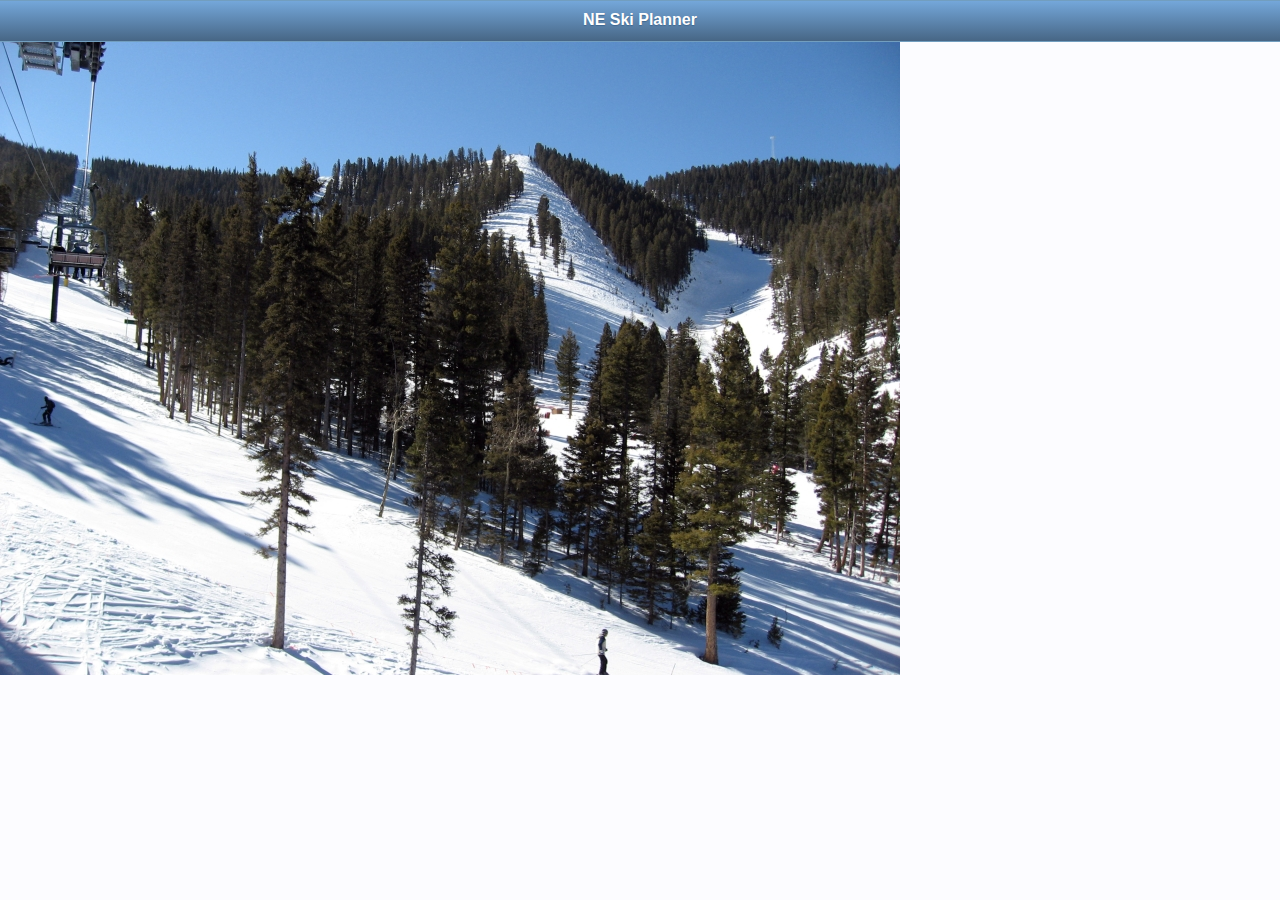
<file: assets/www/index.html>
<!DOCTYPE html>
<html>
	<head>
		<title>NE Ski Planner</title>
		<meta name="viewport" content="user-scalable=no, width=device-width, initial-scale=1, maximum-scale=1">

		<link rel="stylesheet" href="css/skiapp-custom-theme.css" />
		<link rel="stylesheet" href="css/jquery.mobile.structure-1.2.0.css" />
		<link href="css/mobiscroll-2.2.custom.min.css" rel="stylesheet" type="text/css" />
		<style type="text/css">
	        body {
	            /* Setting body margins to 0 to have proper positioning of #container div */
	            margin: 0;
	        }

	        /* #container div with absolute position and 100% width and height so it takes up whole window */
	        #home {
	            position: absolute;
	            width: 100%;
	            height: 100%;
	            background:url(css/images/ski_on_lift2.jpg) no-repeat;
	        }

	        #resortForm label {
	            font-weight: bold;
	        }

	        #resortForm {
	        	background: #e7e8ea;
	        	margin: .8em;
	        	padding: .6em;
	        	border: solid;
	        	border-width: thin;
	        	-webkit-border-radius: 18px;
	        	-moz-border-radius: 18px;
	        	border-radius: 18px;
	        }
	    </style>

		<script src="js/jquery.js"></script>
		<script src="js/jquery.mobile-1.2.0.js"></script>
		<script src="js/mobiscroll-2.2.custom.min.js" type="text/javascript"></script>
		<script src="js/resortDetails.js"></script>
		<script type="text/javascript" charset="utf-8" src="js/cordova-2.2.0.js"></script>

		<script type="text/javascript">
			document.addEventListener("deviceready", onDeviceReady, false);

			function onDeviceReady() {
				$.mobile.showPageLoadingMsg();
				
				// Retrieve NE regions
				$.getJSON("http://portfolioaloptimizer.appspot.com/app/snowReport/retrieveSkiRegions", loadRegions);

				setTimeout(function()
					{navigator.splashscreen.hide();}, 2000
				);
			}

			function loadRegions(data) {
				var regions = data;
				$('#regionList li').remove();
				$.each(regions, function(index, region) {
					$('#regionList').append('<li><a href="skiResorts.html?id=' + region.regionName + '">' + region.regionName + 
						'</a><span class="ui-li-count">' + region.numResorts + '</span></li>');
				});
				$('#regionList').listview('refresh');
				
				$.mobile.hidePageLoadingMsg();
			}
	    </script>
	</head>

	<body>
		<div id="home" data-role="page" data-theme="a" >
			<div data-role="header">
				<h1>NE Ski Planner</h1>
			</div>

			<div data-role="content">
		          <ul id="regionList" data-role="listview" data-inset="true"></ul>
		    </div>
		</div>
	</body>
</html>
</file>
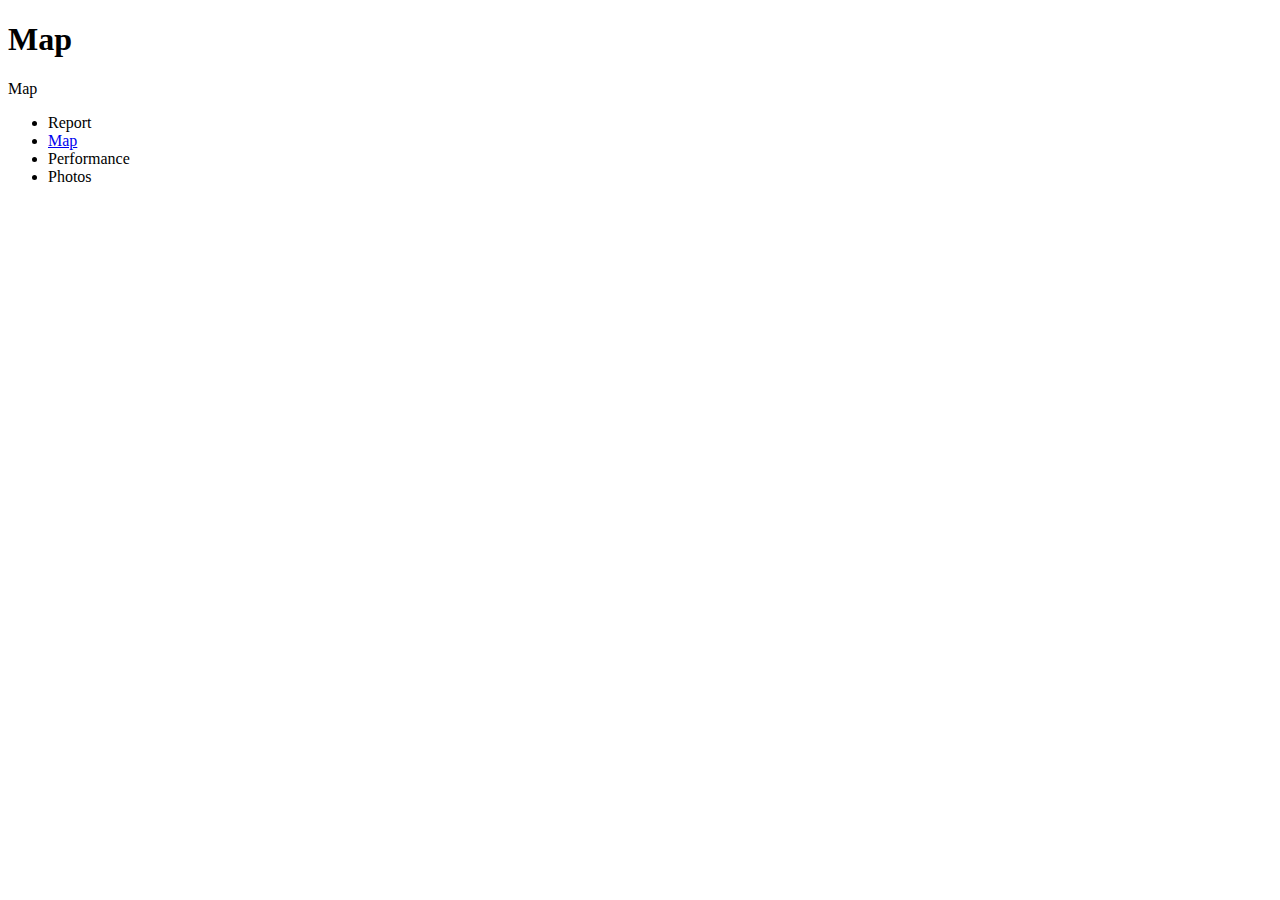
<file: assets/www/map.html>
<!DOCTYPE html>
<html>
	<head>
		<title>Map</title>
	</head>
	<body>
		<div data-role="page" id="map" data-add-back-btn="true">

	        <div data-id="headerMain" data-role="header" data-position="fixed">
	            <h1>Map</h1>
	        </div>

	        <div data-role="content">
	            Map
	        </div>

	        <div data-id="main" data-role="footer" data-position="fixed">
	            <div data-role="navbar">
					<ul>
						<li><a id="report" data-icon="info">Report</a></li>
						<li><a href="#" data-icon="grid" class="ui-btn-active ui-state-persist">Map</a></li>
						<li><a id="performance" data-icon="gear">Performance</a></li>
						<li><a id="photos" data-icon="star">Photos</a></li>
					</ul>
				</div>
	        </div>

	    </div>
	</body>
</html>
</file>
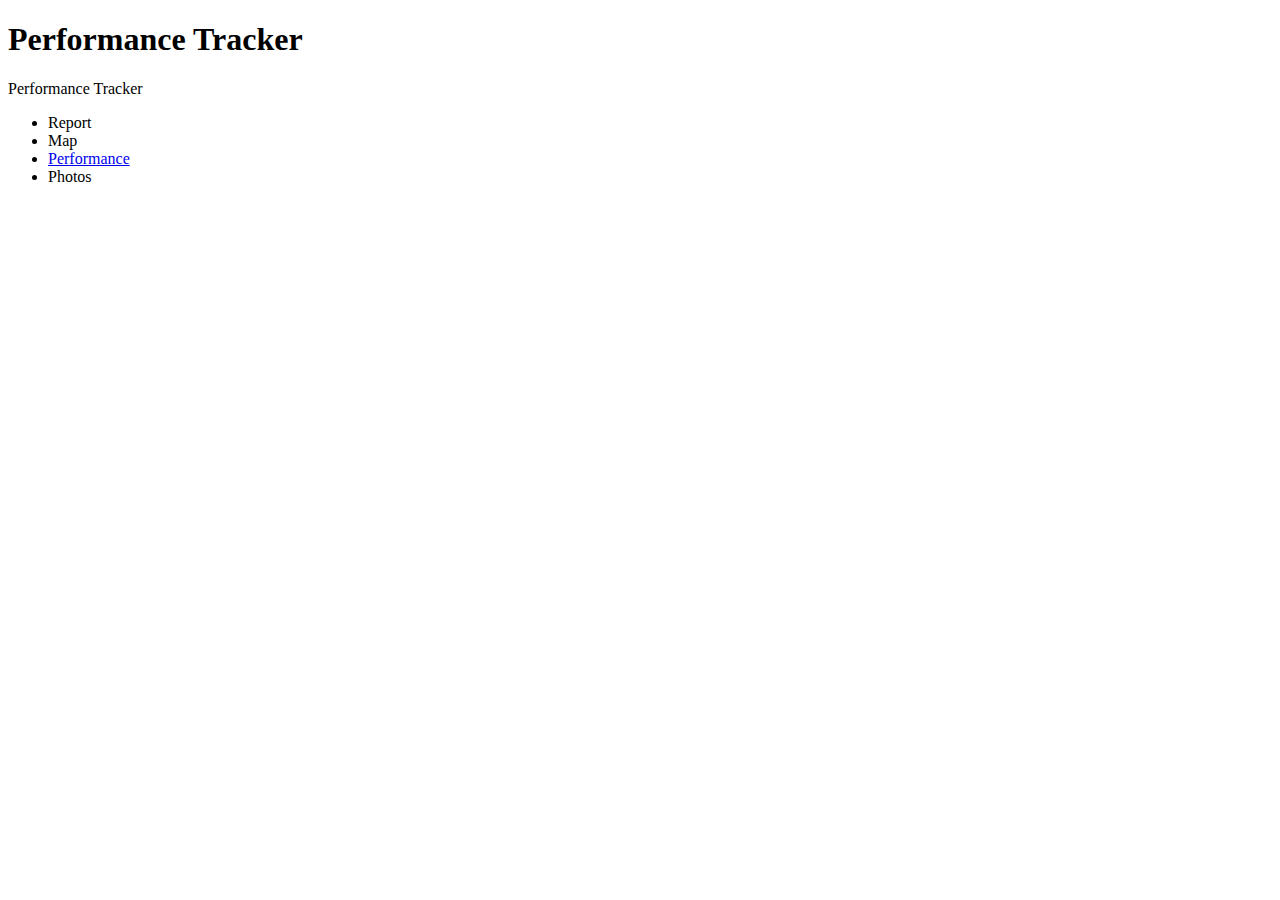
<file: assets/www/performanceTracker.html>
<!DOCTYPE html>
<html>
	<head>
		<title>Performance Tracker</title>
	</head>
	<body>
		<div data-role="page" id="performanceTracker" data-add-back-btn="true">

	        <div data-id="headerMain" data-role="header" data-position="fixed">
	            <h1>Performance Tracker</h1>
	        </div>

	        <div data-role="content">
	            Performance Tracker
	        </div>

	        <div data-id="main" data-role="footer" data-position="fixed">
	            <div data-role="navbar">
					<ul>
						<li><a id="report" data-icon="info">Report</a></li>
						<li><a id="map" data-icon="grid">Map</a></li>
						<li><a href="#" data-icon="gear" class="ui-btn-active ui-state-persist">Performance</a></li>
						<li><a id="photos" data-icon="star">Photos</a></li>
					</ul>
				</div>
	        </div>

	    </div>
	</body>
</html>
</file>
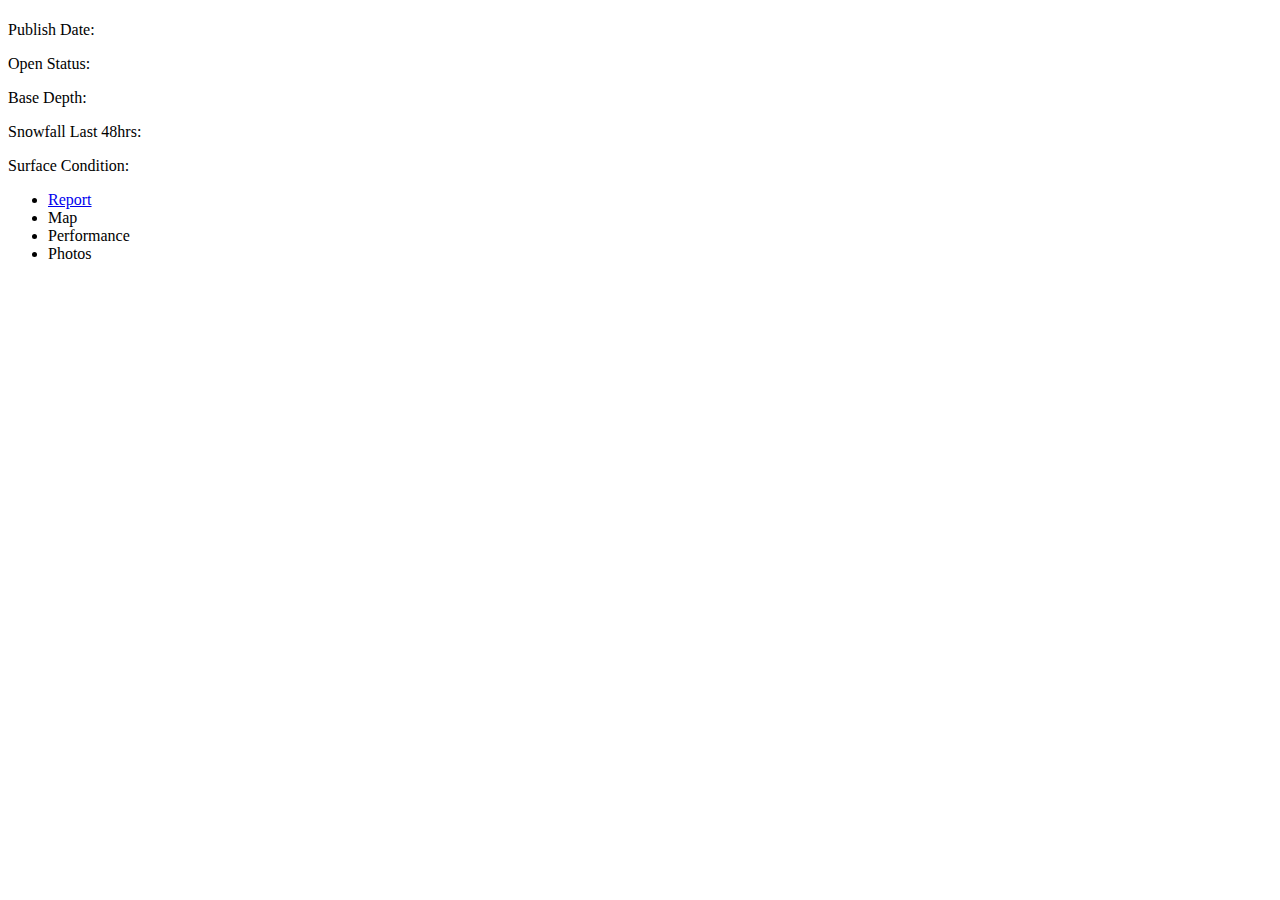
<file: assets/www/skiResort.html>
<!DOCTYPE html>
<html>
	<head>
		<title>Ski Resort</title>
	</head>
	<body>

		<div data-role="page" id="resortPage" data-add-back-btn="true">
			<div data-id="headerMain" data-role="header" data-position="fixed">
				<h1 id="headerText"></h1>
			</div>

			<!-- Info -->
			<div id="info" data-role="content">
				<form id="resortForm">
					<div data-role="fieldcontain">
						<label for="">Publish Date:</label>
						<p id="publishDate"></p>
					</div>
					<div data-role="fieldcontain">
						<label for="">Open Status:</label>
						<p id="openStatus"></p>
					</div>
					<div data-role="fieldcontain">
						<label for="">Base Depth:</label>
						<p id="baseDepth"></p>
					</div>
					<div data-role="fieldcontain">
						<label for="">Snowfall Last 48hrs:</label>
						<p id="snowFall48hr"></p>
					</div>
					<div data-role="fieldcontain">
						<label for="">Surface Condition:</label>
						<p id="surfaceCondition"></p>
					</div>
				</form>
			</div>

			<div data-id="main" data-role="footer" data-position="fixed">
				<div data-role="navbar">
					<ul>
						<li><a href="#" id="report" data-icon="info" class="ui-btn-active ui-state-persist">Report</a></li>
						<li><a id="map" data-icon="grid">Map</a></li>
						<li><a id="performance" data-icon="gear">Performance</a></li>
						<li><a id="photos" data-icon="star">Photos</a></li>
					</ul>
				</div>
			</div>
		</div>

	</body>
</html>
</file>
<file: assets/www/css/skiapp-custom-theme.css>
/*
* jQuery Mobile Framework Git Build: SHA1: c2d61e2e592c67519d9a9ed0ba796fa44787e136 <> Date: Tue Sep 25 10:38:12 2012 -0700
* http://jquerymobile.com
*
* Copyright 2012 jQuery Foundation and other contributors
* Released under the MIT license.
* http://jquery.org/license
*
*/


/* Swatches */

/* A
-----------------------------------------------------------------------------------------------------------*/

.ui-bar-a {
	border: 1px solid #729ebf /*{a-bar-border}*/;
	background: #5e87b0 /*{a-bar-background-color}*/;
	color: #ffffff /*{a-bar-color}*/;
	font-weight: bold;
	text-shadow: 0 /*{a-bar-shadow-x}*/ 1px /*{a-bar-shadow-y}*/ 1px /*{a-bar-shadow-radius}*/ #3e6790 /*{a-bar-shadow-color}*/;
	background-image: -webkit-gradient(linear, left top, left bottom, from( #74a7da /*{a-bar-background-start}*/), to( #476685 /*{a-bar-background-end}*/)); /* Saf4+, Chrome */
	background-image: -webkit-linear-gradient( #74a7da /*{a-bar-background-start}*/, #476685 /*{a-bar-background-end}*/); /* Chrome 10+, Saf5.1+ */
	background-image:    -moz-linear-gradient( #74a7da /*{a-bar-background-start}*/, #476685 /*{a-bar-background-end}*/); /* FF3.6 */
	background-image:     -ms-linear-gradient( #74a7da /*{a-bar-background-start}*/, #476685 /*{a-bar-background-end}*/); /* IE10 */
	background-image:      -o-linear-gradient( #74a7da /*{a-bar-background-start}*/, #476685 /*{a-bar-background-end}*/); /* Opera 11.10+ */
	background-image:         linear-gradient( #74a7da /*{a-bar-background-start}*/, #476685 /*{a-bar-background-end}*/);
}
.ui-bar-a .ui-link-inherit {
	color: #ffffff /*{a-bar-color}*/;
}

.ui-bar-a a.ui-link {
	color: #7cc4e7 /*{a-bar-link-color}*/;
	font-weight: bold;
}

.ui-bar-a a.ui-link:visited {
    color: #2489ce /*{a-bar-link-visited}*/;
}

.ui-bar-a a.ui-link:hover {
	color: #2489ce /*{a-bar-link-hover}*/;
}

.ui-bar-a a.ui-link:active {
	color: #2489ce /*{a-bar-link-active}*/;
}

.ui-bar-a,
.ui-bar-a input,
.ui-bar-a select,
.ui-bar-a textarea,
.ui-bar-a button {
	  font-family: Helvetica, Arial, sans-serif /*{global-font-family}*/;
}
.ui-body-a,
.ui-overlay-a {
	border: 1px solid #8a8a8c /*{a-body-border}*/;
	color: #000000 /*{a-body-color}*/;
	text-shadow: 0 /*{a-body-shadow-x}*/ 1px /*{a-body-shadow-y}*/ 1px /*{a-body-shadow-radius}*/ #eeeeee /*{a-body-shadow-color}*/;
	background: #fcfcff /*{a-body-background-color}*/;
	background-image: -webkit-gradient(linear, left top, left bottom, from( #FFFFFF /*{a-body-background-start}*/), to( #e2e2e5 /*{a-body-background-end}*/)); /* Saf4+, Chrome */
	background-image: -webkit-linear-gradient( #FFFFFF /*{a-body-background-start}*/, #e2e2e5 /*{a-body-background-end}*/); /* Chrome 10+, Saf5.1+ */
	background-image:    -moz-linear-gradient( #FFFFFF /*{a-body-background-start}*/, #e2e2e5 /*{a-body-background-end}*/); /* FF3.6 */
	background-image:     -ms-linear-gradient( #FFFFFF /*{a-body-background-start}*/, #e2e2e5 /*{a-body-background-end}*/); /* IE10 */
	background-image:      -o-linear-gradient( #FFFFFF /*{a-body-background-start}*/, #e2e2e5 /*{a-body-background-end}*/); /* Opera 11.10+ */
	background-image:         linear-gradient( #FFFFFF /*{a-body-background-start}*/, #e2e2e5 /*{a-body-background-end}*/);
}
.ui-overlay-a {
	background-image: none;
	border-width: 0;
}
.ui-body-a,
.ui-body-a input,
.ui-body-a select,
.ui-body-a textarea,
.ui-body-a button {
	  font-family: Helvetica, Arial, sans-serif /*{global-font-family}*/;
}
.ui-body-a .ui-link-inherit {
	color: #000000 /*{a-body-color}*/;
}

.ui-body-a .ui-link {
	color: #0770a2 /*{a-body-link-color}*/;
	font-weight: bold;
}

.ui-body-a .ui-link:visited {
    color: #044869 /*{a-body-link-visited}*/;
}

.ui-body-a .ui-link:hover {
	color: #0880ba /*{a-body-link-hover}*/;
}

.ui-body-a .ui-link:active {
	color: #0770a2 /*{a-body-link-active}*/;
}

.ui-btn-up-a {
	border: 1px solid #c9cacc /*{a-bup-border}*/;
	background: #eeeeee /*{a-bup-background-color}*/;
	font-weight: bold;
	color: #000000 /*{a-bup-color}*/;
	text-shadow: 0 /*{a-bup-shadow-x}*/ 1px /*{a-bup-shadow-y}*/ 1px /*{a-bup-shadow-radius}*/ #eeeeee /*{a-bup-shadow-color}*/;
	background-image: -webkit-gradient(linear, left top, left bottom, from( #FFFFFF /*{a-bup-background-start}*/), to( #c7c7c7 /*{a-bup-background-end}*/)); /* Saf4+, Chrome */
	background-image: -webkit-linear-gradient( #FFFFFF /*{a-bup-background-start}*/, #c7c7c7 /*{a-bup-background-end}*/); /* Chrome 10+, Saf5.1+ */
	background-image:    -moz-linear-gradient( #FFFFFF /*{a-bup-background-start}*/, #c7c7c7 /*{a-bup-background-end}*/); /* FF3.6 */
	background-image:     -ms-linear-gradient( #FFFFFF /*{a-bup-background-start}*/, #c7c7c7 /*{a-bup-background-end}*/); /* IE10 */
	background-image:      -o-linear-gradient( #FFFFFF /*{a-bup-background-start}*/, #c7c7c7 /*{a-bup-background-end}*/); /* Opera 11.10+ */
	background-image:         linear-gradient( #FFFFFF /*{a-bup-background-start}*/, #c7c7c7 /*{a-bup-background-end}*/);
}
.ui-btn-up-a:visited,
.ui-btn-up-a a.ui-link-inherit {
	color: #000000 /*{a-bup-color}*/;
}
.ui-btn-hover-a {
	border: 1px solid #e7e8ea /*{a-bhover-border}*/;
	background: #e7e8ea /*{a-bhover-background-color}*/;
	font-weight: bold;
	color: #000000 /*{a-bhover-color}*/;
	text-shadow: 0 /*{a-bhover-shadow-x}*/ 1px /*{a-bhover-shadow-y}*/ 1px /*{a-bhover-shadow-radius}*/ #eeeeee /*{a-bhover-shadow-color}*/;
	background-image: -webkit-gradient(linear, left top, left bottom, from( #feFFFF /*{a-bhover-background-start}*/), to( #cfd0d2 /*{a-bhover-background-end}*/)); /* Saf4+, Chrome */
	background-image: -webkit-linear-gradient( #feFFFF /*{a-bhover-background-start}*/, #cfd0d2 /*{a-bhover-background-end}*/); /* Chrome 10+, Saf5.1+ */
	background-image:    -moz-linear-gradient( #feFFFF /*{a-bhover-background-start}*/, #cfd0d2 /*{a-bhover-background-end}*/); /* FF3.6 */
	background-image:     -ms-linear-gradient( #feFFFF /*{a-bhover-background-start}*/, #cfd0d2 /*{a-bhover-background-end}*/); /* IE10 */
	background-image:      -o-linear-gradient( #feFFFF /*{a-bhover-background-start}*/, #cfd0d2 /*{a-bhover-background-end}*/); /* Opera 11.10+ */
	background-image:         linear-gradient( #feFFFF /*{a-bhover-background-start}*/, #cfd0d2 /*{a-bhover-background-end}*/);
}
.ui-btn-hover-a:visited,
.ui-btn-hover-a:hover,
.ui-btn-hover-a a.ui-link-inherit {
	color: #000000 /*{a-bhover-color}*/;
}
.ui-btn-down-a {
	border: 1px solid #e7e8ea /*{a-bdown-border}*/;
	background: #e7e8ea /*{a-bdown-background-color}*/;
	font-weight: bold;
	color: #000000 /*{a-bdown-color}*/;
	text-shadow: 0 /*{a-bdown-shadow-x}*/ 1px /*{a-bdown-shadow-y}*/ 1px /*{a-bdown-shadow-radius}*/ #eeeeee /*{a-bdown-shadow-color}*/;
	background-image: -webkit-gradient(linear, left top, left bottom, from( #cfd0d2 /*{a-bdown-background-start}*/), to( #feFFFF /*{a-bdown-background-end}*/)); /* Saf4+, Chrome */
	background-image: -webkit-linear-gradient( #cfd0d2 /*{a-bdown-background-start}*/, #feFFFF /*{a-bdown-background-end}*/); /* Chrome 10+, Saf5.1+ */
	background-image:    -moz-linear-gradient( #cfd0d2 /*{a-bdown-background-start}*/, #feFFFF /*{a-bdown-background-end}*/); /* FF3.6 */
	background-image:     -ms-linear-gradient( #cfd0d2 /*{a-bdown-background-start}*/, #feFFFF /*{a-bdown-background-end}*/); /* IE10 */
	background-image:      -o-linear-gradient( #cfd0d2 /*{a-bdown-background-start}*/, #feFFFF /*{a-bdown-background-end}*/); /* Opera 11.10+ */
	background-image:         linear-gradient( #cfd0d2 /*{a-bdown-background-start}*/, #feFFFF /*{a-bdown-background-end}*/);
}
.ui-btn-down-a:visited,
.ui-btn-down-a:hover,
.ui-btn-down-a a.ui-link-inherit {
	color: #000000 /*{a-bdown-color}*/;
}
.ui-btn-up-a,
.ui-btn-hover-a,
.ui-btn-down-a {
	  font-family: Helvetica, Arial, sans-serif /*{global-font-family}*/;
	text-decoration: none;
}


/* B
-----------------------------------------------------------------------------------------------------------*/

.ui-bar-b {
	border: 1px solid #456f9a /*{b-bar-border}*/;
	background: #5e87b0 /*{b-bar-background-color}*/;
	color: #ffffff /*{b-bar-color}*/;
	font-weight: bold;
	text-shadow: 0 /*{b-bar-shadow-x}*/ 1px /*{b-bar-shadow-y}*/ 1px /*{b-bar-shadow-radius}*/ #3e6790 /*{b-bar-shadow-color}*/;
	background-image: -webkit-gradient(linear, left top, left bottom, from( #5e87b0 /*{b-bar-background-start}*/), to( #5e87b0 /*{b-bar-background-end}*/)); /* Saf4+, Chrome */
	background-image: -webkit-linear-gradient( #5e87b0 /*{b-bar-background-start}*/, #5e87b0 /*{b-bar-background-end}*/); /* Chrome 10+, Saf5.1+ */
	background-image:    -moz-linear-gradient( #5e87b0 /*{b-bar-background-start}*/, #5e87b0 /*{b-bar-background-end}*/); /* FF3.6 */
	background-image:     -ms-linear-gradient( #5e87b0 /*{b-bar-background-start}*/, #5e87b0 /*{b-bar-background-end}*/); /* IE10 */
	background-image:      -o-linear-gradient( #5e87b0 /*{b-bar-background-start}*/, #5e87b0 /*{b-bar-background-end}*/); /* Opera 11.10+ */
	background-image:         linear-gradient( #5e87b0 /*{b-bar-background-start}*/, #5e87b0 /*{b-bar-background-end}*/);
}
.ui-bar-b .ui-link-inherit {
	color: #ffffff /*{b-bar-color}*/;
}

.ui-bar-b a.ui-link {
	color: #ddf0f8 /*{b-bar-link-color}*/;
	font-weight: bold;
}

.ui-bar-b a.ui-link:visited {
    color: #ddf0f8 /*{b-bar-link-visited}*/;
}

.ui-bar-b a.ui-link:hover {
	color: #ddf0f8 /*{b-bar-link-hover}*/;
}

.ui-bar-b a.ui-link:active {
	color: #ddf0f8 /*{b-bar-link-active}*/;
}

.ui-bar-b,
.ui-bar-b input,
.ui-bar-b select,
.ui-bar-b textarea,
.ui-bar-b button {
	  font-family: Helvetica, Arial, sans-serif /*{global-font-family}*/;
}
.ui-body-b,
.ui-overlay-b {
	border: 1px solid #8a8a8c /*{b-body-border}*/;
	color: #000000 /*{b-body-color}*/;
	text-shadow: 0 /*{b-body-shadow-x}*/ 1px /*{b-body-shadow-y}*/ 0 /*{b-body-shadow-radius}*/ #eeeeee /*{b-body-shadow-color}*/;
	background: #fcfcff /*{b-body-background-color}*/;
	background-image: -webkit-gradient(linear, left top, left bottom, from( #FFFFFF /*{b-body-background-start}*/), to( #e2e2e5 /*{b-body-background-end}*/)); /* Saf4+, Chrome */
	background-image: -webkit-linear-gradient( #FFFFFF /*{b-body-background-start}*/, #e2e2e5 /*{b-body-background-end}*/); /* Chrome 10+, Saf5.1+ */
	background-image:    -moz-linear-gradient( #FFFFFF /*{b-body-background-start}*/, #e2e2e5 /*{b-body-background-end}*/); /* FF3.6 */
	background-image:     -ms-linear-gradient( #FFFFFF /*{b-body-background-start}*/, #e2e2e5 /*{b-body-background-end}*/); /* IE10 */
	background-image:      -o-linear-gradient( #FFFFFF /*{b-body-background-start}*/, #e2e2e5 /*{b-body-background-end}*/); /* Opera 11.10+ */
	background-image:         linear-gradient( #FFFFFF /*{b-body-background-start}*/, #e2e2e5 /*{b-body-background-end}*/);
}
.ui-overlay-b {
	background-image: none;
	border-width: 0;
}
.ui-body-b,
.ui-body-b input,
.ui-body-b select,
.ui-body-b textarea,
.ui-body-b button {
	  font-family: Helvetica, Arial, sans-serif /*{global-font-family}*/;
}
.ui-body-b .ui-link-inherit {
	color: #000000 /*{b-body-color}*/;
}

.ui-body-b .ui-link {
	color: #2489ce /*{b-body-link-color}*/;
	font-weight: bold;
}

.ui-body-b .ui-link:visited {
    color: #2489ce /*{b-body-link-visited}*/;
}

.ui-body-b .ui-link:hover {
	color: #2489ce /*{b-body-link-hover}*/;
}

.ui-body-b .ui-link:active {
	color: #2489ce /*{b-body-link-active}*/;
}

.ui-btn-up-b {
	border: 1px solid #ece7ba /*{b-bup-border}*/;
	background: #ece7ba /*{b-bup-background-color}*/;
	font-weight: bold;
	color: #000000 /*{b-bup-color}*/;
	text-shadow: 0 /*{b-bup-shadow-x}*/ 1px /*{b-bup-shadow-y}*/ 1px /*{b-bup-shadow-radius}*/ #eeeeee /*{b-bup-shadow-color}*/;
	background-image: -webkit-gradient(linear, left top, left bottom, from( #FFfecc /*{b-bup-background-start}*/), to( #d4cfa7 /*{b-bup-background-end}*/)); /* Saf4+, Chrome */
	background-image: -webkit-linear-gradient( #FFfecc /*{b-bup-background-start}*/, #d4cfa7 /*{b-bup-background-end}*/); /* Chrome 10+, Saf5.1+ */
	background-image:    -moz-linear-gradient( #FFfecc /*{b-bup-background-start}*/, #d4cfa7 /*{b-bup-background-end}*/); /* FF3.6 */
	background-image:     -ms-linear-gradient( #FFfecc /*{b-bup-background-start}*/, #d4cfa7 /*{b-bup-background-end}*/); /* IE10 */
	background-image:      -o-linear-gradient( #FFfecc /*{b-bup-background-start}*/, #d4cfa7 /*{b-bup-background-end}*/); /* Opera 11.10+ */
	background-image:         linear-gradient( #FFfecc /*{b-bup-background-start}*/, #d4cfa7 /*{b-bup-background-end}*/);
}
.ui-btn-up-b:visited,
.ui-btn-up-b a.ui-link-inherit {
	color: #000000 /*{b-bup-color}*/;
}
.ui-btn-hover-b {
	border: 1px solid #FFFFd5 /*{b-bhover-border}*/;
	background: #FFFFd5 /*{b-bhover-background-color}*/;
	font-weight: bold;
	color: #000000 /*{b-bhover-color}*/;
	text-shadow: 0 /*{b-bhover-shadow-x}*/ 1px /*{b-bhover-shadow-y}*/ 1px /*{b-bhover-shadow-radius}*/ #eeeeee /*{b-bhover-shadow-color}*/;
	background-image: -webkit-gradient(linear, left top, left bottom, from( #FFFFea /*{b-bhover-background-start}*/), to( #e5e5bf /*{b-bhover-background-end}*/)); /* Saf4+, Chrome */
	background-image: -webkit-linear-gradient( #FFFFea /*{b-bhover-background-start}*/, #e5e5bf /*{b-bhover-background-end}*/); /* Chrome 10+, Saf5.1+ */
	background-image:    -moz-linear-gradient( #FFFFea /*{b-bhover-background-start}*/, #e5e5bf /*{b-bhover-background-end}*/); /* FF3.6 */
	background-image:     -ms-linear-gradient( #FFFFea /*{b-bhover-background-start}*/, #e5e5bf /*{b-bhover-background-end}*/); /* IE10 */
	background-image:      -o-linear-gradient( #FFFFea /*{b-bhover-background-start}*/, #e5e5bf /*{b-bhover-background-end}*/); /* Opera 11.10+ */
	background-image:         linear-gradient( #FFFFea /*{b-bhover-background-start}*/, #e5e5bf /*{b-bhover-background-end}*/);
}
.ui-btn-hover-b:visited,
.ui-btn-hover-b:hover,
.ui-btn-hover-b a.ui-link-inherit {
	color: #000000 /*{b-bhover-color}*/;
}
.ui-btn-down-b {
	border: 1px solid #FFFFd5 /*{b-bdown-border}*/;
	background: #FFFFd5 /*{b-bdown-background-color}*/;
	font-weight: bold;
	color: #000000 /*{b-bdown-color}*/;
	text-shadow: 0 /*{b-bdown-shadow-x}*/ 1px /*{b-bdown-shadow-y}*/ 1px /*{b-bdown-shadow-radius}*/ #eeeeee /*{b-bdown-shadow-color}*/;
	background-image: -webkit-gradient(linear, left top, left bottom, from( #e5e5bf /*{b-bdown-background-start}*/), to( #FFFFea /*{b-bdown-background-end}*/)); /* Saf4+, Chrome */
	background-image: -webkit-linear-gradient( #e5e5bf /*{b-bdown-background-start}*/, #FFFFea /*{b-bdown-background-end}*/); /* Chrome 10+, Saf5.1+ */
	background-image:    -moz-linear-gradient( #e5e5bf /*{b-bdown-background-start}*/, #FFFFea /*{b-bdown-background-end}*/); /* FF3.6 */
	background-image:     -ms-linear-gradient( #e5e5bf /*{b-bdown-background-start}*/, #FFFFea /*{b-bdown-background-end}*/); /* IE10 */
	background-image:      -o-linear-gradient( #e5e5bf /*{b-bdown-background-start}*/, #FFFFea /*{b-bdown-background-end}*/); /* Opera 11.10+ */
	background-image:         linear-gradient( #e5e5bf /*{b-bdown-background-start}*/, #FFFFea /*{b-bdown-background-end}*/);
}
.ui-btn-down-b:visited,
.ui-btn-down-b:hover,
.ui-btn-down-b a.ui-link-inherit {
	color: #000000 /*{b-bdown-color}*/;
}
.ui-btn-up-b,
.ui-btn-hover-b,
.ui-btn-down-b {
	  font-family: Helvetica, Arial, sans-serif /*{global-font-family}*/;
	text-decoration: none;
}




/* C
-----------------------------------------------------------------------------------------------------------*/

.ui-bar-c {
	border: 1px solid #b3b3b3 /*{c-bar-border}*/;
	background: #eeeeee /*{c-bar-background-color}*/;
	color: #3e3e3e /*{c-bar-color}*/;
	font-weight: bold;
	text-shadow: 0 /*{c-bar-shadow-x}*/ 1px /*{c-bar-shadow-y}*/ 1px /*{c-bar-shadow-radius}*/ #ffffff /*{c-bar-shadow-color}*/;
	background-image: -webkit-gradient(linear, left top, left bottom, from( #eeeeee /*{c-bar-background-start}*/), to( #eeeeee /*{c-bar-background-end}*/)); /* Saf4+, Chrome */
	background-image: -webkit-linear-gradient( #eeeeee /*{c-bar-background-start}*/, #eeeeee /*{c-bar-background-end}*/); /* Chrome 10+, Saf5.1+ */
	background-image:    -moz-linear-gradient( #eeeeee /*{c-bar-background-start}*/, #eeeeee /*{c-bar-background-end}*/); /* FF3.6 */
	background-image:     -ms-linear-gradient( #eeeeee /*{c-bar-background-start}*/, #eeeeee /*{c-bar-background-end}*/); /* IE10 */
	background-image:      -o-linear-gradient( #eeeeee /*{c-bar-background-start}*/, #eeeeee /*{c-bar-background-end}*/); /* Opera 11.10+ */
	background-image:         linear-gradient( #eeeeee /*{c-bar-background-start}*/, #eeeeee /*{c-bar-background-end}*/);
}
.ui-bar-c .ui-link-inherit {
	color: #3e3e3e /*{c-bar-color}*/;
}

.ui-bar-c a.ui-link {
	color: #7cc4e7 /*{c-bar-link-color}*/;
	font-weight: bold;
}

.ui-bar-c a.ui-link:visited {
    color: #2489ce /*{c-bar-link-visited}*/;
}

.ui-bar-c a.ui-link:hover {
	color: #2489ce /*{c-bar-link-hover}*/;
}

.ui-bar-c a.ui-link:active {
	color: #2489ce /*{c-bar-link-active}*/;
}

.ui-bar-c,
.ui-bar-c input,
.ui-bar-c select,
.ui-bar-c textarea,
.ui-bar-c button {
	  font-family: Helvetica, Arial, sans-serif /*{global-font-family}*/;
}
.ui-body-c,
.ui-overlay-c {
	border: 1px solid #aaaaaa /*{c-body-border}*/;
	color: #333333 /*{c-body-color}*/;
	text-shadow: 0 /*{c-body-shadow-x}*/ 1px /*{c-body-shadow-y}*/ 0 /*{c-body-shadow-radius}*/ #ffffff /*{c-body-shadow-color}*/;
	background: #f9f9f9 /*{c-body-background-color}*/;
	background-image: -webkit-gradient(linear, left top, left bottom, from( #f9f9f9 /*{c-body-background-start}*/), to( #eeeeee /*{c-body-background-end}*/)); /* Saf4+, Chrome */
	background-image: -webkit-linear-gradient( #f9f9f9 /*{c-body-background-start}*/, #eeeeee /*{c-body-background-end}*/); /* Chrome 10+, Saf5.1+ */
	background-image:    -moz-linear-gradient( #f9f9f9 /*{c-body-background-start}*/, #eeeeee /*{c-body-background-end}*/); /* FF3.6 */
	background-image:     -ms-linear-gradient( #f9f9f9 /*{c-body-background-start}*/, #eeeeee /*{c-body-background-end}*/); /* IE10 */
	background-image:      -o-linear-gradient( #f9f9f9 /*{c-body-background-start}*/, #eeeeee /*{c-body-background-end}*/); /* Opera 11.10+ */
	background-image:         linear-gradient( #f9f9f9 /*{c-body-background-start}*/, #eeeeee /*{c-body-background-end}*/);
}
.ui-overlay-c {
	background-image: none;
	border-width: 0;
}
.ui-body-c,
.ui-body-c input,
.ui-body-c select,
.ui-body-c textarea,
.ui-body-c button {
	  font-family: Helvetica, Arial, sans-serif /*{global-font-family}*/;
}
.ui-body-c .ui-link-inherit {
	color: #333333 /*{c-body-color}*/;
}

.ui-body-c .ui-link {
	color: #2489ce /*{c-body-link-color}*/;
	font-weight: bold;
}

.ui-body-c .ui-link:visited {
    color: #2489ce /*{c-body-link-visited}*/;
}

.ui-body-c .ui-link:hover {
	color: #2489ce /*{c-body-link-hover}*/;
}

.ui-body-c .ui-link:active {
	color: #2489ce /*{c-body-link-active}*/;
}

.ui-btn-up-c {
	border: 1px solid #cccccc /*{c-bup-border}*/;
	background: #eeeeee /*{c-bup-background-color}*/;
	font-weight: bold;
	color: #2f3e46 /*{c-bup-color}*/;
	text-shadow: 0 /*{c-bup-shadow-x}*/ 1px /*{c-bup-shadow-y}*/ 0 /*{c-bup-shadow-radius}*/ #ffffff /*{c-bup-shadow-color}*/;
	background-image: -webkit-gradient(linear, left top, left bottom, from( #ffffff /*{c-bup-background-start}*/), to( #f1f1f1 /*{c-bup-background-end}*/)); /* Saf4+, Chrome */
	background-image: -webkit-linear-gradient( #ffffff /*{c-bup-background-start}*/, #f1f1f1 /*{c-bup-background-end}*/); /* Chrome 10+, Saf5.1+ */
	background-image:    -moz-linear-gradient( #ffffff /*{c-bup-background-start}*/, #f1f1f1 /*{c-bup-background-end}*/); /* FF3.6 */
	background-image:     -ms-linear-gradient( #ffffff /*{c-bup-background-start}*/, #f1f1f1 /*{c-bup-background-end}*/); /* IE10 */
	background-image:      -o-linear-gradient( #ffffff /*{c-bup-background-start}*/, #f1f1f1 /*{c-bup-background-end}*/); /* Opera 11.10+ */
	background-image:         linear-gradient( #ffffff /*{c-bup-background-start}*/, #f1f1f1 /*{c-bup-background-end}*/);
}
.ui-btn-up-c:visited,
.ui-btn-up-c a.ui-link-inherit {
	color: #2f3e46 /*{c-bup-color}*/;
}
.ui-btn-hover-c {
	border: 1px solid #bbbbbb /*{c-bhover-border}*/;
	background: #dfdfdf /*{c-bhover-background-color}*/;
	font-weight: bold;
	color: #2f3e46 /*{c-bhover-color}*/;
	text-shadow: 0 /*{c-bhover-shadow-x}*/ 1px /*{c-bhover-shadow-y}*/ 0 /*{c-bhover-shadow-radius}*/ #ffffff /*{c-bhover-shadow-color}*/;
	background-image: -webkit-gradient(linear, left top, left bottom, from( #f6f6f6 /*{c-bhover-background-start}*/), to( #e0e0e0 /*{c-bhover-background-end}*/)); /* Saf4+, Chrome */
	background-image: -webkit-linear-gradient( #f6f6f6 /*{c-bhover-background-start}*/, #e0e0e0 /*{c-bhover-background-end}*/); /* Chrome 10+, Saf5.1+ */
	background-image:    -moz-linear-gradient( #f6f6f6 /*{c-bhover-background-start}*/, #e0e0e0 /*{c-bhover-background-end}*/); /* FF3.6 */
	background-image:     -ms-linear-gradient( #f6f6f6 /*{c-bhover-background-start}*/, #e0e0e0 /*{c-bhover-background-end}*/); /* IE10 */
	background-image:      -o-linear-gradient( #f6f6f6 /*{c-bhover-background-start}*/, #e0e0e0 /*{c-bhover-background-end}*/); /* Opera 11.10+ */
	background-image:         linear-gradient( #f6f6f6 /*{c-bhover-background-start}*/, #e0e0e0 /*{c-bhover-background-end}*/);
}
.ui-btn-hover-c:visited,
.ui-btn-hover-c:hover,
.ui-btn-hover-c a.ui-link-inherit {
	color: #2f3e46 /*{c-bhover-color}*/;
}
.ui-btn-down-c {
	border: 1px solid #bbbbbb /*{c-bdown-border}*/;
	background: #d6d6d6 /*{c-bdown-background-color}*/;
	font-weight: bold;
	color: #2f3e46 /*{c-bdown-color}*/;
	text-shadow: 0 /*{c-bdown-shadow-x}*/ 1px /*{c-bdown-shadow-y}*/ 0 /*{c-bdown-shadow-radius}*/ #ffffff /*{c-bdown-shadow-color}*/;
	background-image: -webkit-gradient(linear, left top, left bottom, from( #d0d0d0 /*{c-bdown-background-start}*/), to( #dfdfdf /*{c-bdown-background-end}*/)); /* Saf4+, Chrome */
	background-image: -webkit-linear-gradient( #d0d0d0 /*{c-bdown-background-start}*/, #dfdfdf /*{c-bdown-background-end}*/); /* Chrome 10+, Saf5.1+ */
	background-image:    -moz-linear-gradient( #d0d0d0 /*{c-bdown-background-start}*/, #dfdfdf /*{c-bdown-background-end}*/); /* FF3.6 */
	background-image:     -ms-linear-gradient( #d0d0d0 /*{c-bdown-background-start}*/, #dfdfdf /*{c-bdown-background-end}*/); /* IE10 */
	background-image:      -o-linear-gradient( #d0d0d0 /*{c-bdown-background-start}*/, #dfdfdf /*{c-bdown-background-end}*/); /* Opera 11.10+ */
	background-image:         linear-gradient( #d0d0d0 /*{c-bdown-background-start}*/, #dfdfdf /*{c-bdown-background-end}*/);
}
.ui-btn-down-c:visited,
.ui-btn-down-c:hover,
.ui-btn-down-c a.ui-link-inherit {
	color: #2f3e46 /*{c-bdown-color}*/;
}
.ui-btn-up-c,
.ui-btn-hover-c,
.ui-btn-down-c {
	  font-family: Helvetica, Arial, sans-serif /*{global-font-family}*/;
	text-decoration: none;
}




/* D
-----------------------------------------------------------------------------------------------------------*/

.ui-bar-d {
	border: 1px solid #bbbbbb /*{d-bar-border}*/;
	background: #bbbbbb /*{d-bar-background-color}*/;
	color: #333333 /*{d-bar-color}*/;
	font-weight: bold;
	text-shadow: 0 /*{d-bar-shadow-x}*/ 1px /*{d-bar-shadow-y}*/ 0 /*{d-bar-shadow-radius}*/ #eeeeee /*{d-bar-shadow-color}*/;
	background-image: -webkit-gradient(linear, left top, left bottom, from( #dddddd /*{d-bar-background-start}*/), to( #bbbbbb /*{d-bar-background-end}*/)); /* Saf4+, Chrome */
	background-image: -webkit-linear-gradient( #dddddd /*{d-bar-background-start}*/, #bbbbbb /*{d-bar-background-end}*/); /* Chrome 10+, Saf5.1+ */
	background-image:    -moz-linear-gradient( #dddddd /*{d-bar-background-start}*/, #bbbbbb /*{d-bar-background-end}*/); /* FF3.6 */
	background-image:     -ms-linear-gradient( #dddddd /*{d-bar-background-start}*/, #bbbbbb /*{d-bar-background-end}*/); /* IE10 */
	background-image:      -o-linear-gradient( #dddddd /*{d-bar-background-start}*/, #bbbbbb /*{d-bar-background-end}*/); /* Opera 11.10+ */
	background-image:         linear-gradient( #dddddd /*{d-bar-background-start}*/, #bbbbbb /*{d-bar-background-end}*/);
}
.ui-bar-d .ui-link-inherit {
	color: #333333 /*{d-bar-color}*/;
}

.ui-bar-d a.ui-link {
	color: #2489ce /*{d-bar-link-color}*/;
	font-weight: bold;
}

.ui-bar-d a.ui-link:visited {
    color: #2489ce /*{d-bar-link-visited}*/;
}

.ui-bar-d a.ui-link:hover {
	color: #2489ce /*{d-bar-link-hover}*/;
}

.ui-bar-d a.ui-link:active {
	color: #2489ce /*{d-bar-link-active}*/;
}

.ui-bar-d,
.ui-bar-d input,
.ui-bar-d select,
.ui-bar-d textarea,
.ui-bar-d button {
	  font-family: Helvetica, Arial, sans-serif /*{global-font-family}*/;
}
.ui-body-d,
.ui-overlay-d {
	border: 1px solid #bbbbbb /*{d-body-border}*/;
	color: #333333 /*{d-body-color}*/;
	text-shadow: 0 /*{d-body-shadow-x}*/ 1px /*{d-body-shadow-y}*/ 0 /*{d-body-shadow-radius}*/ #ffffff /*{d-body-shadow-color}*/;
	background: #ffffff /*{d-body-background-color}*/;
	background-image: -webkit-gradient(linear, left top, left bottom, from( #ffffff /*{d-body-background-start}*/), to( #ffffff /*{d-body-background-end}*/)); /* Saf4+, Chrome */
	background-image: -webkit-linear-gradient( #ffffff /*{d-body-background-start}*/, #ffffff /*{d-body-background-end}*/); /* Chrome 10+, Saf5.1+ */
	background-image:    -moz-linear-gradient( #ffffff /*{d-body-background-start}*/, #ffffff /*{d-body-background-end}*/); /* FF3.6 */
	background-image:     -ms-linear-gradient( #ffffff /*{d-body-background-start}*/, #ffffff /*{d-body-background-end}*/); /* IE10 */
	background-image:      -o-linear-gradient( #ffffff /*{d-body-background-start}*/, #ffffff /*{d-body-background-end}*/); /* Opera 11.10+ */
	background-image:         linear-gradient( #ffffff /*{d-body-background-start}*/, #ffffff /*{d-body-background-end}*/);
}
.ui-overlay-d {
	background-image: none;
	border-width: 0;
}
.ui-body-d,
.ui-body-d input,
.ui-body-d select,
.ui-body-d textarea,
.ui-body-d button {
	  font-family: Helvetica, Arial, sans-serif /*{global-font-family}*/;
}
.ui-body-d .ui-link-inherit {
	color: #333333 /*{d-body-color}*/;
}

.ui-body-d .ui-link {
	color: #2489ce /*{d-body-link-color}*/;
	font-weight: bold;
}

.ui-body-d .ui-link:visited {
    color: #2489ce /*{d-body-link-visited}*/;
}

.ui-body-d .ui-link:hover {
	color: #2489ce /*{d-body-link-hover}*/;
}

.ui-body-d .ui-link:active {
	color: #2489ce /*{d-body-link-active}*/;
}

.ui-btn-up-d {
	border: 1px solid #bbbbbb /*{d-bup-border}*/;
	background: #ffffff /*{d-bup-background-color}*/;
	font-weight: bold;
	color: #333333 /*{d-bup-color}*/;
	text-shadow: 0 /*{d-bup-shadow-x}*/ 1px /*{d-bup-shadow-y}*/ 0 /*{d-bup-shadow-radius}*/ #ffffff /*{d-bup-shadow-color}*/;
	background-image: -webkit-gradient(linear, left top, left bottom, from( #fafafa /*{d-bup-background-start}*/), to( #f6f6f6 /*{d-bup-background-end}*/)); /* Saf4+, Chrome */
	background-image: -webkit-linear-gradient( #fafafa /*{d-bup-background-start}*/, #f6f6f6 /*{d-bup-background-end}*/); /* Chrome 10+, Saf5.1+ */
	background-image:    -moz-linear-gradient( #fafafa /*{d-bup-background-start}*/, #f6f6f6 /*{d-bup-background-end}*/); /* FF3.6 */
	background-image:     -ms-linear-gradient( #fafafa /*{d-bup-background-start}*/, #f6f6f6 /*{d-bup-background-end}*/); /* IE10 */
	background-image:      -o-linear-gradient( #fafafa /*{d-bup-background-start}*/, #f6f6f6 /*{d-bup-background-end}*/); /* Opera 11.10+ */
	background-image:         linear-gradient( #fafafa /*{d-bup-background-start}*/, #f6f6f6 /*{d-bup-background-end}*/);
}
.ui-btn-up-d:visited,
.ui-btn-up-d a.ui-link-inherit {
	color: #333333 /*{d-bup-color}*/;
}
.ui-btn-hover-d {
	border: 1px solid #aaaaaa /*{d-bhover-border}*/;
	background: #eeeeee /*{d-bhover-background-color}*/;
	font-weight: bold;
	color: #333333 /*{d-bhover-color}*/;
	text-shadow: 0 /*{d-bhover-shadow-x}*/ 1px /*{d-bhover-shadow-y}*/ 0 /*{d-bhover-shadow-radius}*/ #ffffff /*{d-bhover-shadow-color}*/;
	background-image: -webkit-gradient(linear, left top, left bottom, from( #eeeeee /*{d-bhover-background-start}*/), to( #ffffff /*{d-bhover-background-end}*/)); /* Saf4+, Chrome */
	background-image: -webkit-linear-gradient( #eeeeee /*{d-bhover-background-start}*/, #ffffff /*{d-bhover-background-end}*/); /* Chrome 10+, Saf5.1+ */
	background-image:    -moz-linear-gradient( #eeeeee /*{d-bhover-background-start}*/, #ffffff /*{d-bhover-background-end}*/); /* FF3.6 */
	background-image:     -ms-linear-gradient( #eeeeee /*{d-bhover-background-start}*/, #ffffff /*{d-bhover-background-end}*/); /* IE10 */
	background-image:      -o-linear-gradient( #eeeeee /*{d-bhover-background-start}*/, #ffffff /*{d-bhover-background-end}*/); /* Opera 11.10+ */
	background-image:         linear-gradient( #eeeeee /*{d-bhover-background-start}*/, #ffffff /*{d-bhover-background-end}*/);
}
.ui-btn-hover-d:visited,
.ui-btn-hover-d:hover,
.ui-btn-hover-d a.ui-link-inherit {
	color: #333333 /*{d-bhover-color}*/;
}
.ui-btn-down-d {
	border: 1px solid #aaaaaa /*{d-bdown-border}*/;
	background: #eeeeee /*{d-bdown-background-color}*/;
	font-weight: bold;
	color: #333333 /*{d-bdown-color}*/;
	text-shadow: 0 /*{d-bdown-shadow-x}*/ 1px /*{d-bdown-shadow-y}*/ 0 /*{d-bdown-shadow-radius}*/ #ffffff /*{d-bdown-shadow-color}*/;
	background-image: -webkit-gradient(linear, left top, left bottom, from( #e5e5e5 /*{d-bdown-background-start}*/), to( #f2f2f2 /*{d-bdown-background-end}*/)); /* Saf4+, Chrome */
	background-image: -webkit-linear-gradient( #e5e5e5 /*{d-bdown-background-start}*/, #f2f2f2 /*{d-bdown-background-end}*/); /* Chrome 10+, Saf5.1+ */
	background-image:    -moz-linear-gradient( #e5e5e5 /*{d-bdown-background-start}*/, #f2f2f2 /*{d-bdown-background-end}*/); /* FF3.6 */
	background-image:     -ms-linear-gradient( #e5e5e5 /*{d-bdown-background-start}*/, #f2f2f2 /*{d-bdown-background-end}*/); /* IE10 */
	background-image:      -o-linear-gradient( #e5e5e5 /*{d-bdown-background-start}*/, #f2f2f2 /*{d-bdown-background-end}*/); /* Opera 11.10+ */
	background-image:         linear-gradient( #e5e5e5 /*{d-bdown-background-start}*/, #f2f2f2 /*{d-bdown-background-end}*/);
}
.ui-btn-down-d:visited,
.ui-btn-down-d:hover,
.ui-btn-down-d a.ui-link-inherit {
	color: #333333 /*{d-bdown-color}*/;
}
.ui-btn-up-d,
.ui-btn-hover-d,
.ui-btn-down-d {
	  font-family: Helvetica, Arial, sans-serif /*{global-font-family}*/;
	text-decoration: none;
}




/* E
-----------------------------------------------------------------------------------------------------------*/

.ui-bar-e {
	border: 1px solid #51386e /*{e-bar-border}*/;
	background: #51386e /*{e-bar-background-color}*/;
	color: #ffffff /*{e-bar-color}*/;
	font-weight: bold;
	text-shadow: 1px /*{e-bar-shadow-x}*/ 1px /*{e-bar-shadow-y}*/ 0 /*{e-bar-shadow-radius}*/ #444444 /*{e-bar-shadow-color}*/;
	background-image: -webkit-gradient(linear, left top, left bottom, from( #624486 /*{e-bar-background-start}*/), to( #3f2b55 /*{e-bar-background-end}*/)); /* Saf4+, Chrome */
	background-image: -webkit-linear-gradient( #624486 /*{e-bar-background-start}*/, #3f2b55 /*{e-bar-background-end}*/); /* Chrome 10+, Saf5.1+ */
	background-image:    -moz-linear-gradient( #624486 /*{e-bar-background-start}*/, #3f2b55 /*{e-bar-background-end}*/); /* FF3.6 */
	background-image:     -ms-linear-gradient( #624486 /*{e-bar-background-start}*/, #3f2b55 /*{e-bar-background-end}*/); /* IE10 */
	background-image:      -o-linear-gradient( #624486 /*{e-bar-background-start}*/, #3f2b55 /*{e-bar-background-end}*/); /* Opera 11.10+ */
	background-image:         linear-gradient( #624486 /*{e-bar-background-start}*/, #3f2b55 /*{e-bar-background-end}*/);
}
.ui-bar-e .ui-link-inherit {
	color: #ffffff /*{e-bar-color}*/;
}

.ui-bar-e a.ui-link {
	color: #2489ce /*{e-bar-link-color}*/;
	font-weight: bold;
}

.ui-bar-e a.ui-link:visited {
    color: #2489ce /*{e-bar-link-visited}*/;
}

.ui-bar-e a.ui-link:hover {
	color: #2489ce /*{e-bar-link-hover}*/;
}

.ui-bar-e a.ui-link:active {
	color: #2489ce /*{e-bar-link-active}*/;
}

.ui-bar-e,
.ui-bar-e input,
.ui-bar-e select,
.ui-bar-e textarea,
.ui-bar-e button {
	  font-family: Helvetica, Arial, sans-serif /*{global-font-family}*/;
}
.ui-body-e,
.ui-overlay-e {
	border: 1px solid #85814a /*{e-body-border}*/;
	color: #000000 /*{e-body-color}*/;
	text-shadow: 0 /*{e-body-shadow-x}*/ 1px /*{e-body-shadow-y}*/ 0 /*{e-body-shadow-radius}*/ #eeeeee /*{e-body-shadow-color}*/;
	background: #f2eb88 /*{e-body-background-color}*/;
	background-image: -webkit-gradient(linear, left top, left bottom, from( #FFFF95 /*{e-body-background-start}*/), to( #d9d37a /*{e-body-background-end}*/)); /* Saf4+, Chrome */
	background-image: -webkit-linear-gradient( #FFFF95 /*{e-body-background-start}*/, #d9d37a /*{e-body-background-end}*/); /* Chrome 10+, Saf5.1+ */
	background-image:    -moz-linear-gradient( #FFFF95 /*{e-body-background-start}*/, #d9d37a /*{e-body-background-end}*/); /* FF3.6 */
	background-image:     -ms-linear-gradient( #FFFF95 /*{e-body-background-start}*/, #d9d37a /*{e-body-background-end}*/); /* IE10 */
	background-image:      -o-linear-gradient( #FFFF95 /*{e-body-background-start}*/, #d9d37a /*{e-body-background-end}*/); /* Opera 11.10+ */
	background-image:         linear-gradient( #FFFF95 /*{e-body-background-start}*/, #d9d37a /*{e-body-background-end}*/);
}
.ui-overlay-e {
	background-image: none;
	border-width: 0;
}
.ui-body-e,
.ui-body-e input,
.ui-body-e select,
.ui-body-e textarea,
.ui-body-e button {
	  font-family: Helvetica, Arial, sans-serif /*{global-font-family}*/;
}
.ui-body-e .ui-link-inherit {
	color: #000000 /*{e-body-color}*/;
}

.ui-body-e .ui-link {
	color: #2489ce /*{e-body-link-color}*/;
	font-weight: bold;
}

.ui-body-e .ui-link:visited {
    color: #2489ce /*{e-body-link-visited}*/;
}

.ui-body-e .ui-link:hover {
	color: #2489ce /*{e-body-link-hover}*/;
}

.ui-body-e .ui-link:active {
	color: #2489ce /*{e-body-link-active}*/;
}

.ui-btn-up-e {
	border: 1px solid #ece7ba /*{e-bup-border}*/;
	background: #ece7ba /*{e-bup-background-color}*/;
	font-weight: bold;
	color: #000000 /*{e-bup-color}*/;
	text-shadow: 0 /*{e-bup-shadow-x}*/ 1px /*{e-bup-shadow-y}*/ 0 /*{e-bup-shadow-radius}*/ #eeeeee /*{e-bup-shadow-color}*/;
	background-image: -webkit-gradient(linear, left top, left bottom, from( #FFfecc /*{e-bup-background-start}*/), to( #d4cfa7 /*{e-bup-background-end}*/)); /* Saf4+, Chrome */
	background-image: -webkit-linear-gradient( #FFfecc /*{e-bup-background-start}*/, #d4cfa7 /*{e-bup-background-end}*/); /* Chrome 10+, Saf5.1+ */
	background-image:    -moz-linear-gradient( #FFfecc /*{e-bup-background-start}*/, #d4cfa7 /*{e-bup-background-end}*/); /* FF3.6 */
	background-image:     -ms-linear-gradient( #FFfecc /*{e-bup-background-start}*/, #d4cfa7 /*{e-bup-background-end}*/); /* IE10 */
	background-image:      -o-linear-gradient( #FFfecc /*{e-bup-background-start}*/, #d4cfa7 /*{e-bup-background-end}*/); /* Opera 11.10+ */
	background-image:         linear-gradient( #FFfecc /*{e-bup-background-start}*/, #d4cfa7 /*{e-bup-background-end}*/);
}
.ui-btn-up-e:visited,
.ui-btn-up-e a.ui-link-inherit {
	color: #000000 /*{e-bup-color}*/;
}
.ui-btn-hover-e {
	border: 1px solid #FFFFd5 /*{e-bhover-border}*/;
	background: #FFFFd5 /*{e-bhover-background-color}*/;
	font-weight: bold;
	color: #000000 /*{e-bhover-color}*/;
	text-shadow: 0 /*{e-bhover-shadow-x}*/ 1px /*{e-bhover-shadow-y}*/ 0 /*{e-bhover-shadow-radius}*/ #eeeeee /*{e-bhover-shadow-color}*/;
	background-image: -webkit-gradient(linear, left top, left bottom, from( #FFFFea /*{e-bhover-background-start}*/), to( #e5e5bf /*{e-bhover-background-end}*/)); /* Saf4+, Chrome */
	background-image: -webkit-linear-gradient( #FFFFea /*{e-bhover-background-start}*/, #e5e5bf /*{e-bhover-background-end}*/); /* Chrome 10+, Saf5.1+ */
	background-image:    -moz-linear-gradient( #FFFFea /*{e-bhover-background-start}*/, #e5e5bf /*{e-bhover-background-end}*/); /* FF3.6 */
	background-image:     -ms-linear-gradient( #FFFFea /*{e-bhover-background-start}*/, #e5e5bf /*{e-bhover-background-end}*/); /* IE10 */
	background-image:      -o-linear-gradient( #FFFFea /*{e-bhover-background-start}*/, #e5e5bf /*{e-bhover-background-end}*/); /* Opera 11.10+ */
	background-image:         linear-gradient( #FFFFea /*{e-bhover-background-start}*/, #e5e5bf /*{e-bhover-background-end}*/);
}
.ui-btn-hover-e:visited,
.ui-btn-hover-e:hover,
.ui-btn-hover-e a.ui-link-inherit {
	color: #000000 /*{e-bhover-color}*/;
}
.ui-btn-down-e {
	border: 1px solid #FFFFd5 /*{e-bdown-border}*/;
	background: #FFFFd5 /*{e-bdown-background-color}*/;
	font-weight: bold;
	color: #000000 /*{e-bdown-color}*/;
	text-shadow: 0 /*{e-bdown-shadow-x}*/ 1px /*{e-bdown-shadow-y}*/ 0 /*{e-bdown-shadow-radius}*/ #eeeeee /*{e-bdown-shadow-color}*/;
	background-image: -webkit-gradient(linear, left top, left bottom, from( #e5e5bf /*{e-bdown-background-start}*/), to( #FFFFea /*{e-bdown-background-end}*/)); /* Saf4+, Chrome */
	background-image: -webkit-linear-gradient( #e5e5bf /*{e-bdown-background-start}*/, #FFFFea /*{e-bdown-background-end}*/); /* Chrome 10+, Saf5.1+ */
	background-image:    -moz-linear-gradient( #e5e5bf /*{e-bdown-background-start}*/, #FFFFea /*{e-bdown-background-end}*/); /* FF3.6 */
	background-image:     -ms-linear-gradient( #e5e5bf /*{e-bdown-background-start}*/, #FFFFea /*{e-bdown-background-end}*/); /* IE10 */
	background-image:      -o-linear-gradient( #e5e5bf /*{e-bdown-background-start}*/, #FFFFea /*{e-bdown-background-end}*/); /* Opera 11.10+ */
	background-image:         linear-gradient( #e5e5bf /*{e-bdown-background-start}*/, #FFFFea /*{e-bdown-background-end}*/);
}
.ui-btn-down-e:visited,
.ui-btn-down-e:hover,
.ui-btn-down-e a.ui-link-inherit {
	color: #000000 /*{e-bdown-color}*/;
}
.ui-btn-up-e,
.ui-btn-hover-e,
.ui-btn-down-e {
	  font-family: Helvetica, Arial, sans-serif /*{global-font-family}*/;
	text-decoration: none;
}




/* F
-----------------------------------------------------------------------------------------------------------*/

.ui-bar-f {
	border: 1px solid #b3b3b3 /*{f-bar-border}*/;
	background: #eeeeee /*{f-bar-background-color}*/;
	color: #3e3e3e /*{f-bar-color}*/;
	font-weight: bold;
	text-shadow: 0 /*{f-bar-shadow-x}*/ 1px /*{f-bar-shadow-y}*/ 1px /*{f-bar-shadow-radius}*/ #ffffff /*{f-bar-shadow-color}*/;
	background-image: -webkit-gradient(linear, left top, left bottom, from( #f0f0f0 /*{f-bar-background-start}*/), to( #dddddd /*{f-bar-background-end}*/)); /* Saf4+, Chrome */
	background-image: -webkit-linear-gradient( #f0f0f0 /*{f-bar-background-start}*/, #dddddd /*{f-bar-background-end}*/); /* Chrome 10+, Saf5.1+ */
	background-image:    -moz-linear-gradient( #f0f0f0 /*{f-bar-background-start}*/, #dddddd /*{f-bar-background-end}*/); /* FF3.6 */
	background-image:     -ms-linear-gradient( #f0f0f0 /*{f-bar-background-start}*/, #dddddd /*{f-bar-background-end}*/); /* IE10 */
	background-image:      -o-linear-gradient( #f0f0f0 /*{f-bar-background-start}*/, #dddddd /*{f-bar-background-end}*/); /* Opera 11.10+ */
	background-image:         linear-gradient( #f0f0f0 /*{f-bar-background-start}*/, #dddddd /*{f-bar-background-end}*/);
}
.ui-bar-f .ui-link-inherit {
	color: #3e3e3e /*{f-bar-color}*/;
}

.ui-bar-f a.ui-link {
	color: #7cc4e7 /*{f-bar-link-color}*/;
	font-weight: bold;
}

.ui-bar-f a.ui-link:visited {
    color: #2489ce /*{f-bar-link-visited}*/;
}

.ui-bar-f a.ui-link:hover {
	color: #2489ce /*{f-bar-link-hover}*/;
}

.ui-bar-f a.ui-link:active {
	color: #2489ce /*{f-bar-link-active}*/;
}

.ui-bar-f,
.ui-bar-f input,
.ui-bar-f select,
.ui-bar-f textarea,
.ui-bar-f button {
	 font-family: Helvetica, Arial, sans-serif /*{global-font-family}*/;
}
.ui-body-f,
.ui-overlay-f {
	border: 1px solid #aaaaaa /*{f-body-border}*/;
	color: #333333 /*{f-body-color}*/;
	text-shadow: 0 /*{f-body-shadow-x}*/ 1px /*{f-body-shadow-y}*/ 0 /*{f-body-shadow-radius}*/ #ffffff /*{f-body-shadow-color}*/;
	background: #f9f9f9 /*{f-body-background-color}*/;
	background-image: -webkit-gradient(linear, left top, left bottom, from( #f9f9f9 /*{f-body-background-start}*/), to( #eeeeee /*{f-body-background-end}*/)); /* Saf4+, Chrome */
	background-image: -webkit-linear-gradient( #f9f9f9 /*{f-body-background-start}*/, #eeeeee /*{f-body-background-end}*/); /* Chrome 10+, Saf5.1+ */
	background-image:    -moz-linear-gradient( #f9f9f9 /*{f-body-background-start}*/, #eeeeee /*{f-body-background-end}*/); /* FF3.6 */
	background-image:     -ms-linear-gradient( #f9f9f9 /*{f-body-background-start}*/, #eeeeee /*{f-body-background-end}*/); /* IE10 */
	background-image:      -o-linear-gradient( #f9f9f9 /*{f-body-background-start}*/, #eeeeee /*{f-body-background-end}*/); /* Opera 11.10+ */
	background-image:         linear-gradient( #f9f9f9 /*{f-body-background-start}*/, #eeeeee /*{f-body-background-end}*/);
}
.ui-overlay-f {
	background-image: none;
	border-width: 0;
}
.ui-body-f,
.ui-body-f input,
.ui-body-f select,
.ui-body-f textarea,
.ui-body-f button {
	 font-family: Helvetica, Arial, sans-serif /*{global-font-family}*/;
}
.ui-body-f .ui-link-inherit {
	color: #333333 /*{f-body-color}*/;
}

.ui-body-f .ui-link {
	color: #2489ce /*{f-body-link-color}*/;
	font-weight: bold;
}

.ui-body-f .ui-link:visited {
    color: #2489ce /*{f-body-link-visited}*/;
}

.ui-body-f .ui-link:hover {
	color: #2489ce /*{f-body-link-hover}*/;
}

.ui-body-f .ui-link:active {
	color: #2489ce /*{f-body-link-active}*/;
}

.ui-btn-up-f {
	border: 1px solid #cccccc /*{f-bup-border}*/;
	background: #eeeeee /*{f-bup-background-color}*/;
	font-weight: bold;
	color: #2f3e46 /*{f-bup-color}*/;
	text-shadow: 0 /*{f-bup-shadow-x}*/ 1px /*{f-bup-shadow-y}*/ 0 /*{f-bup-shadow-radius}*/ #ffffff /*{f-bup-shadow-color}*/;
	background-image: -webkit-gradient(linear, left top, left bottom, from( #ffffff /*{f-bup-background-start}*/), to( #f1f1f1 /*{f-bup-background-end}*/)); /* Saf4+, Chrome */
	background-image: -webkit-linear-gradient( #ffffff /*{f-bup-background-start}*/, #f1f1f1 /*{f-bup-background-end}*/); /* Chrome 10+, Saf5.1+ */
	background-image:    -moz-linear-gradient( #ffffff /*{f-bup-background-start}*/, #f1f1f1 /*{f-bup-background-end}*/); /* FF3.6 */
	background-image:     -ms-linear-gradient( #ffffff /*{f-bup-background-start}*/, #f1f1f1 /*{f-bup-background-end}*/); /* IE10 */
	background-image:      -o-linear-gradient( #ffffff /*{f-bup-background-start}*/, #f1f1f1 /*{f-bup-background-end}*/); /* Opera 11.10+ */
	background-image:         linear-gradient( #ffffff /*{f-bup-background-start}*/, #f1f1f1 /*{f-bup-background-end}*/);
}
.ui-btn-up-f:visited,
.ui-btn-up-f a.ui-link-inherit {
	color: #2f3e46 /*{f-bup-color}*/;
}
.ui-btn-hover-f {
	border: 1px solid #bbbbbb /*{f-bhover-border}*/;
	background: #dfdfdf /*{f-bhover-background-color}*/;
	font-weight: bold;
	color: #2f3e46 /*{f-bhover-color}*/;
	text-shadow: 0 /*{f-bhover-shadow-x}*/ 1px /*{f-bhover-shadow-y}*/ 0 /*{f-bhover-shadow-radius}*/ #ffffff /*{f-bhover-shadow-color}*/;
	background-image: -webkit-gradient(linear, left top, left bottom, from( #f6f6f6 /*{f-bhover-background-start}*/), to( #e0e0e0 /*{f-bhover-background-end}*/)); /* Saf4+, Chrome */
	background-image: -webkit-linear-gradient( #f6f6f6 /*{f-bhover-background-start}*/, #e0e0e0 /*{f-bhover-background-end}*/); /* Chrome 10+, Saf5.1+ */
	background-image:    -moz-linear-gradient( #f6f6f6 /*{f-bhover-background-start}*/, #e0e0e0 /*{f-bhover-background-end}*/); /* FF3.6 */
	background-image:     -ms-linear-gradient( #f6f6f6 /*{f-bhover-background-start}*/, #e0e0e0 /*{f-bhover-background-end}*/); /* IE10 */
	background-image:      -o-linear-gradient( #f6f6f6 /*{f-bhover-background-start}*/, #e0e0e0 /*{f-bhover-background-end}*/); /* Opera 11.10+ */
	background-image:         linear-gradient( #f6f6f6 /*{f-bhover-background-start}*/, #e0e0e0 /*{f-bhover-background-end}*/);
}
.ui-btn-hover-f:visited,
.ui-btn-hover-f:hover,
.ui-btn-hover-f a.ui-link-inherit {
	color: #2f3e46 /*{f-bhover-color}*/;
}
.ui-btn-down-f {
	border: 1px solid #bbbbbb /*{f-bdown-border}*/;
	background: #d6d6d6 /*{f-bdown-background-color}*/;
	font-weight: bold;
	color: #2f3e46 /*{f-bdown-color}*/;
	text-shadow: 0 /*{f-bdown-shadow-x}*/ 1px /*{f-bdown-shadow-y}*/ 0 /*{f-bdown-shadow-radius}*/ #ffffff /*{f-bdown-shadow-color}*/;
	background-image: -webkit-gradient(linear, left top, left bottom, from( #d0d0d0 /*{f-bdown-background-start}*/), to( #dfdfdf /*{f-bdown-background-end}*/)); /* Saf4+, Chrome */
	background-image: -webkit-linear-gradient( #d0d0d0 /*{f-bdown-background-start}*/, #dfdfdf /*{f-bdown-background-end}*/); /* Chrome 10+, Saf5.1+ */
	background-image:    -moz-linear-gradient( #d0d0d0 /*{f-bdown-background-start}*/, #dfdfdf /*{f-bdown-background-end}*/); /* FF3.6 */
	background-image:     -ms-linear-gradient( #d0d0d0 /*{f-bdown-background-start}*/, #dfdfdf /*{f-bdown-background-end}*/); /* IE10 */
	background-image:      -o-linear-gradient( #d0d0d0 /*{f-bdown-background-start}*/, #dfdfdf /*{f-bdown-background-end}*/); /* Opera 11.10+ */
	background-image:         linear-gradient( #d0d0d0 /*{f-bdown-background-start}*/, #dfdfdf /*{f-bdown-background-end}*/);
}
.ui-btn-down-f:visited,
.ui-btn-down-f:hover,
.ui-btn-down-f a.ui-link-inherit {
	color: #2f3e46 /*{f-bdown-color}*/;
}
.ui-btn-up-f,
.ui-btn-hover-f,
.ui-btn-down-f {
	 font-family: Helvetica, Arial, sans-serif /*{global-font-family}*/;
	text-decoration: none;
}




/* Structure */

/* links within "buttons" 
-----------------------------------------------------------------------------------------------------------*/

a.ui-link-inherit {
	text-decoration: none !important;
}


/* Active class used as the "on" state across all themes
-----------------------------------------------------------------------------------------------------------*/
.ui-btn-active {
	border: 1px solid #7e7e7f /*{global-active-border}*/;
	background: #7e7e7f /*{global-active-background-color}*/;
	font-weight: bold;
	color: #ffffff /*{global-active-color}*/;
	cursor: pointer;
	text-shadow: 0 /*{global-active-shadow-x}*/ 1px /*{global-active-shadow-y}*/ 1px /*{global-active-shadow-radius}*/ #444444 /*{global-active-shadow-color}*/;
	text-decoration: none;
	background-image: -webkit-gradient(linear, left top, left bottom, from( #8a8a8b /*{global-active-background-start}*/), to( #717172 /*{global-active-background-end}*/)); /* Saf4+, Chrome */
	background-image: -webkit-linear-gradient( #8a8a8b /*{global-active-background-start}*/, #717172 /*{global-active-background-end}*/); /* Chrome 10+, Saf5.1+ */
	background-image:    -moz-linear-gradient( #8a8a8b /*{global-active-background-start}*/, #717172 /*{global-active-background-end}*/); /* FF3.6 */
	background-image:     -ms-linear-gradient( #8a8a8b /*{global-active-background-start}*/, #717172 /*{global-active-background-end}*/); /* IE10 */
	background-image:      -o-linear-gradient( #8a8a8b /*{global-active-background-start}*/, #717172 /*{global-active-background-end}*/); /* Opera 11.10+ */
	background-image:         linear-gradient( #8a8a8b /*{global-active-background-start}*/, #717172 /*{global-active-background-end}*/);
	  font-family: Helvetica, Arial, sans-serif /*{global-font-family}*/;
}
.ui-btn-active:visited,
.ui-btn-active:hover,
.ui-btn-active a.ui-link-inherit {
	color: #ffffff /*{global-active-color}*/;
}


/* button inner top highlight
-----------------------------------------------------------------------------------------------------------*/

.ui-btn-inner {
	border-top: 1px solid 	#fff;
	border-color: 			rgba(255,255,255,.3);
}


/* corner rounding classes
-----------------------------------------------------------------------------------------------------------*/

.ui-corner-tl {
	-moz-border-radius-topleft: .6em /*{global-radii-blocks}*/;
	-webkit-border-top-left-radius: .6em /*{global-radii-blocks}*/;
	border-top-left-radius: .6em /*{global-radii-blocks}*/;
}
.ui-corner-tr {
	-moz-border-radius-topright: .6em /*{global-radii-blocks}*/;
	-webkit-border-top-right-radius: .6em /*{global-radii-blocks}*/;
	border-top-right-radius: .6em /*{global-radii-blocks}*/;
}
.ui-corner-bl {
	-moz-border-radius-bottomleft: .6em /*{global-radii-blocks}*/;
	-webkit-border-bottom-left-radius: .6em /*{global-radii-blocks}*/;
	border-bottom-left-radius: .6em /*{global-radii-blocks}*/;
}
.ui-corner-br {
	-moz-border-radius-bottomright: .6em /*{global-radii-blocks}*/;
	-webkit-border-bottom-right-radius: .6em /*{global-radii-blocks}*/;
	border-bottom-right-radius: .6em /*{global-radii-blocks}*/;
}
.ui-corner-top {
	-moz-border-radius-topleft: .6em /*{global-radii-blocks}*/;
	-webkit-border-top-left-radius: .6em /*{global-radii-blocks}*/;
	border-top-left-radius: .6em /*{global-radii-blocks}*/;
	-moz-border-radius-topright: .6em /*{global-radii-blocks}*/;
	-webkit-border-top-right-radius: .6em /*{global-radii-blocks}*/;
	border-top-right-radius: .6em /*{global-radii-blocks}*/;
}
.ui-corner-bottom {
	-moz-border-radius-bottomleft: .6em /*{global-radii-blocks}*/;
	-webkit-border-bottom-left-radius: .6em /*{global-radii-blocks}*/;
	border-bottom-left-radius: .6em /*{global-radii-blocks}*/;
	-moz-border-radius-bottomright: .6em /*{global-radii-blocks}*/;
	-webkit-border-bottom-right-radius: .6em /*{global-radii-blocks}*/;
	border-bottom-right-radius: .6em /*{global-radii-blocks}*/;
	}
.ui-corner-right {
	-moz-border-radius-topright: .6em /*{global-radii-blocks}*/;
	-webkit-border-top-right-radius: .6em /*{global-radii-blocks}*/;
	border-top-right-radius: .6em /*{global-radii-blocks}*/;
	-moz-border-radius-bottomright: .6em /*{global-radii-blocks}*/;
	-webkit-border-bottom-right-radius: .6em /*{global-radii-blocks}*/;
	border-bottom-right-radius: .6em /*{global-radii-blocks}*/;
}
.ui-corner-left {
	-moz-border-radius-topleft: .6em /*{global-radii-blocks}*/;
	-webkit-border-top-left-radius: .6em /*{global-radii-blocks}*/;
	border-top-left-radius: .6em /*{global-radii-blocks}*/;
	-moz-border-radius-bottomleft: .6em /*{global-radii-blocks}*/;
	-webkit-border-bottom-left-radius: .6em /*{global-radii-blocks}*/;
	border-bottom-left-radius: .6em /*{global-radii-blocks}*/;
}
.ui-corner-all {
	-moz-border-radius: .6em /*{global-radii-blocks}*/;
	-webkit-border-radius: .6em /*{global-radii-blocks}*/;
	border-radius: .6em /*{global-radii-blocks}*/;
}
.ui-corner-none {
	-moz-border-radius: 				   0;
	-webkit-border-radius: 				   0;
	border-radius: 						   0;
}

/* Form field separator
-----------------------------------------------------------------------------------------------------------*/
.ui-br {
	border-bottom: rgb(130,130,130);
	border-bottom: rgba(130,130,130,.3);
	border-bottom-width: 1px;
	border-bottom-style: solid;
}

/* Interaction cues
-----------------------------------------------------------------------------------------------------------*/
.ui-disabled {
	filter: Alpha(Opacity=30);
	opacity: .3;
	zoom: 1;
}
.ui-disabled,
.ui-disabled a {
	cursor: default !important;
	pointer-events: none;
}

/* Icons
-----------------------------------------------------------------------------------------------------------*/

.ui-icon,
.ui-icon-searchfield:after {
	background: #FFFFFF /*{global-icon-color}*/;
	background: rgba(0,0,0,0.4) /*{global-icon-disc}*/;
	background-image: url(images/icons-18-white.png) /*{global-icon-set}*/;
	background-repeat: no-repeat;
	-moz-border-radius: 				9px;
	-webkit-border-radius: 				9px;
	border-radius: 						9px;
}


/* Alt icon color
-----------------------------------------------------------------------------------------------------------*/

.ui-icon-alt {
	background: 						#fff;
	background: 						rgba(255,255,255,.3);
	background-image: url(images/icons-18-black.png);
	background-repeat: no-repeat;
}

/* HD/"retina" sprite
-----------------------------------------------------------------------------------------------------------*/

@media only screen and (-webkit-min-device-pixel-ratio: 1.5),
       only screen and (min--moz-device-pixel-ratio: 1.5),
       only screen and (min-resolution: 240dpi) {
	
	.ui-icon-plus, .ui-icon-minus, .ui-icon-delete, .ui-icon-arrow-r,
	.ui-icon-arrow-l, .ui-icon-arrow-u, .ui-icon-arrow-d, .ui-icon-check,
	.ui-icon-gear, .ui-icon-refresh, .ui-icon-forward, .ui-icon-back,
	.ui-icon-grid, .ui-icon-star, .ui-icon-alert, .ui-icon-info, .ui-icon-home, .ui-icon-search, .ui-icon-searchfield:after, 
	.ui-icon-checkbox-off, .ui-icon-checkbox-on, .ui-icon-radio-off, .ui-icon-radio-on {
		background-image: url(images/icons-36-white.png);
		-moz-background-size: 776px 18px;
		-o-background-size: 776px 18px;
		-webkit-background-size: 776px 18px;
		background-size: 776px 18px;
	}
	.ui-icon-alt {
		background-image: url(images/icons-36-black.png);
	}
}

/* plus minus */
.ui-icon-plus {
	background-position: 	-0 50%;
}
.ui-icon-minus {
	background-position: 	-36px 50%;
}

/* delete/close */
.ui-icon-delete {
	background-position: 	-72px 50%;
}

/* arrows */
.ui-icon-arrow-r {
	background-position: 	-108px 50%;
}
.ui-icon-arrow-l {
	background-position: 	-144px 50%;
}
.ui-icon-arrow-u {
	background-position: 	-180px 50%;
}
.ui-icon-arrow-d {
	background-position: 	-216px 50%;
}

/* misc */
.ui-icon-check {
	background-position: 	-252px 50%;
}
.ui-icon-gear {
	background-position: 	-288px 50%;
}
.ui-icon-refresh {
	background-position: 	-324px 50%;
}
.ui-icon-forward {
	background-position: 	-360px 50%;
}
.ui-icon-back {
	background-position: 	-396px 50%;
}
.ui-icon-grid {
	background-position: 	-432px 50%;
}
.ui-icon-star {
	background-position: 	-468px 50%;
}
.ui-icon-alert {
	background-position: 	-504px 50%;
}
.ui-icon-info {
	background-position: 	-540px 50%;
}
.ui-icon-home {
	background-position: 	-576px 50%;
}
.ui-icon-search,
.ui-icon-searchfield:after {
	background-position: 	-612px 50%;
}
.ui-icon-checkbox-off {
	background-position: 	-684px 50%;
}
.ui-icon-checkbox-on {
	background-position: 	-648px 50%;
}
.ui-icon-radio-off {
	background-position: 	-756px 50%;
}
.ui-icon-radio-on {
	background-position: 	-720px 50%;
}


/* checks,radios */
.ui-checkbox .ui-icon,
.ui-selectmenu-list .ui-icon {
	-moz-border-radius: 3px;
	-webkit-border-radius: 3px;
	border-radius: 3px;
}
.ui-icon-checkbox-off,
.ui-icon-radio-off {
	background-color: transparent;	
}
.ui-checkbox-on .ui-icon,
.ui-radio-on .ui-icon {
	background-color: #7e7e7f /*{global-active-background-color}*/; /* NOTE: this hex should match the active state color. It's repeated here for cascade */
}

/* loading icon */
.ui-icon-loading {
	background: url(images/ajax-loader.gif);
	background-size: 46px 46px;
}


/* Button corner classes
-----------------------------------------------------------------------------------------------------------*/

.ui-btn-corner-tl {
	-moz-border-radius-topleft: 1em /*{global-radii-buttons}*/;
	-webkit-border-top-left-radius: 1em /*{global-radii-buttons}*/;
	border-top-left-radius: 1em /*{global-radii-buttons}*/;
}
.ui-btn-corner-tr {
	-moz-border-radius-topright: 1em /*{global-radii-buttons}*/;
	-webkit-border-top-right-radius: 1em /*{global-radii-buttons}*/;
	border-top-right-radius: 1em /*{global-radii-buttons}*/;
}
.ui-btn-corner-bl {
	-moz-border-radius-bottomleft: 1em /*{global-radii-buttons}*/;
	-webkit-border-bottom-left-radius: 1em /*{global-radii-buttons}*/;
	border-bottom-left-radius: 1em /*{global-radii-buttons}*/;
}
.ui-btn-corner-br {
	-moz-border-radius-bottomright: 1em /*{global-radii-buttons}*/;
	-webkit-border-bottom-right-radius: 1em /*{global-radii-buttons}*/;
	border-bottom-right-radius: 1em /*{global-radii-buttons}*/;
}
.ui-btn-corner-top {
	-moz-border-radius-topleft: 1em /*{global-radii-buttons}*/;
	-webkit-border-top-left-radius: 1em /*{global-radii-buttons}*/;
	border-top-left-radius: 1em /*{global-radii-buttons}*/;
	-moz-border-radius-topright: 1em /*{global-radii-buttons}*/;
	-webkit-border-top-right-radius: 1em /*{global-radii-buttons}*/;
	border-top-right-radius: 1em /*{global-radii-buttons}*/;
}
.ui-btn-corner-bottom {
	-moz-border-radius-bottomleft: 1em /*{global-radii-buttons}*/;
	-webkit-border-bottom-left-radius: 1em /*{global-radii-buttons}*/;
	border-bottom-left-radius: 1em /*{global-radii-buttons}*/;
	-moz-border-radius-bottomright: 1em /*{global-radii-buttons}*/;
	-webkit-border-bottom-right-radius: 1em /*{global-radii-buttons}*/;
	border-bottom-right-radius: 1em /*{global-radii-buttons}*/;
}
.ui-btn-corner-right {
	 -moz-border-radius-topright: 1em /*{global-radii-buttons}*/;
	-webkit-border-top-right-radius: 1em /*{global-radii-buttons}*/;
	border-top-right-radius: 1em /*{global-radii-buttons}*/;
	-moz-border-radius-bottomright: 1em /*{global-radii-buttons}*/;
	-webkit-border-bottom-right-radius: 1em /*{global-radii-buttons}*/;
	border-bottom-right-radius: 1em /*{global-radii-buttons}*/;
}
.ui-btn-corner-left {
	-moz-border-radius-topleft: 1em /*{global-radii-buttons}*/;
	-webkit-border-top-left-radius: 1em /*{global-radii-buttons}*/;
	border-top-left-radius: 1em /*{global-radii-buttons}*/;
	-moz-border-radius-bottomleft: 1em /*{global-radii-buttons}*/;
	-webkit-border-bottom-left-radius: 1em /*{global-radii-buttons}*/;
	border-bottom-left-radius: 1em /*{global-radii-buttons}*/;
}
.ui-btn-corner-all {
	-moz-border-radius: 1em /*{global-radii-buttons}*/;
	-webkit-border-radius: 1em /*{global-radii-buttons}*/;
	border-radius: 1em /*{global-radii-buttons}*/;
}

/* radius clip workaround for cleaning up corner trapping */
.ui-corner-tl,
.ui-corner-tr,
.ui-corner-bl,
.ui-corner-br,
.ui-corner-top,
.ui-corner-bottom,
.ui-corner-right,
.ui-corner-left,
.ui-corner-all,
.ui-btn-corner-tl,
.ui-btn-corner-tr,
.ui-btn-corner-bl,
.ui-btn-corner-br,
.ui-btn-corner-top,
.ui-btn-corner-bottom,
.ui-btn-corner-right,
.ui-btn-corner-left,
.ui-btn-corner-all {
  -webkit-background-clip: padding-box;
     -moz-background-clip: padding;
          background-clip: padding-box;
}

/* Overlay / modal
-----------------------------------------------------------------------------------------------------------*/

.ui-overlay {
	background: #666;
	filter: Alpha(Opacity=50);
	opacity: .5;
	position: absolute;
	width: 100%;
	height: 100%;
}
.ui-overlay-shadow {
	-moz-box-shadow: 0px 0px 12px 			rgba(0,0,0,.6);
	-webkit-box-shadow: 0px 0px 12px 		rgba(0,0,0,.6);
	box-shadow: 0px 0px 12px 				rgba(0,0,0,.6);
}
.ui-shadow {
	-moz-box-shadow: 0px 1px 4px /*{global-box-shadow-size}*/ rgba(0,0,0,.3) /*{global-box-shadow-color}*/;
	-webkit-box-shadow: 0px 1px 4px /*{global-box-shadow-size}*/ rgba(0,0,0,.3) /*{global-box-shadow-color}*/;
	box-shadow: 0px 1px 4px /*{global-box-shadow-size}*/ rgba(0,0,0,.3) /*{global-box-shadow-color}*/;
}
.ui-bar-a .ui-shadow,
.ui-bar-b .ui-shadow ,
.ui-bar-c .ui-shadow  {
	-moz-box-shadow: 0px 1px 0 				rgba(255,255,255,.3);
	-webkit-box-shadow: 0px 1px 0 			rgba(255,255,255,.3);
	box-shadow: 0px 1px 0 					rgba(255,255,255,.3);
}
.ui-shadow-inset {
	-moz-box-shadow: inset 0px 1px 4px 		rgba(0,0,0,.2);
	-webkit-box-shadow: inset 0px 1px 4px 	rgba(0,0,0,.2);
	box-shadow: inset 0px 1px 4px 			rgba(0,0,0,.2);
}
.ui-icon-shadow {
	-moz-box-shadow: 0px 1px 0 rgba(255,255,255,.4) /*{global-icon-shadow}*/;
	-webkit-box-shadow: 0px 1px 0 rgba(255,255,255,.4) /*{global-icon-shadow}*/;
	box-shadow: 0px 1px 0 rgba(255,255,255,.4) /*{global-icon-shadow}*/;
}

/* Focus state - set here for specificity (note: these classes are added by JavaScript)
-----------------------------------------------------------------------------------------------------------*/

.ui-btn:focus, .ui-link-inherit:focus {
	outline: 0;
}
.ui-btn.ui-focus {
	z-index: 1;
}
.ui-focus,
.ui-btn:focus {
	-moz-box-shadow: inset 0px 0px 3px #7e7e7f /*{global-active-background-color}*/, 0px 0px 9px #7e7e7f /*{global-active-background-color}*/;
	-webkit-box-shadow: inset 0px 0px 3px #7e7e7f /*{global-active-background-color}*/, 0px 0px 9px #7e7e7f /*{global-active-background-color}*/;
	box-shadow: inset 0px 0px 3px #7e7e7f /*{global-active-background-color}*/, 0px 0px 9px #7e7e7f /*{global-active-background-color}*/;
}
.ui-input-text.ui-focus,
.ui-input-search.ui-focus {
	-moz-box-shadow: 0px 0px 12px #7e7e7f /*{global-active-background-color}*/;
	-webkit-box-shadow: 0px 0px 12px #7e7e7f /*{global-active-background-color}*/;
	box-shadow: 0px 0px 12px #7e7e7f /*{global-active-background-color}*/;	
}

/* unset box shadow in browsers that don't do it right
-----------------------------------------------------------------------------------------------------------*/

.ui-mobile-nosupport-boxshadow * {
	-moz-box-shadow: none !important;
	-webkit-box-shadow: none !important;
	box-shadow: none !important;
}

/* ...and bring back focus */
.ui-mobile-nosupport-boxshadow .ui-focus,
.ui-mobile-nosupport-boxshadow .ui-btn:focus,
.ui-mobile-nosupport-boxshadow .ui-link-inherit:focus {
	outline-width: 1px;
	outline-style: auto;
}
</file>
<file: assets/www/css/mobiscroll-2.2.custom.min.css>
.dw{min-width:170px;position:absolute;top:5%;left:0;z-index:1001;color:#000;font-family:arial,verdana,sans-serif;font-size:12px;text-shadow:none;box-sizing:border-box;-webkit-box-sizing:border-box;-moz-box-sizing:border-box;-webkit-user-select:none;-moz-user-select:none;-ms-user-select:none;-ms-touch-action:none}.dwi{position:static;margin:5px;display:inline-block}.dwwr{zoom:1;padding:0 10px;text-align:center}.dwo{width:100%;background:#000;position:absolute;top:0;left:0;z-index:1000;opacity:.7;filter:Alpha(Opacity=70)}.dw-bubble-bottom{margin-top:18px}.dw-bubble-top{margin-top:-18px}.dw-bubble .dw-arrw{position:absolute;left:0;width:100%}.dw-bubble-top .dw-arrw{bottom:-36px}.dw-bubble-bottom .dw-arrw{top:-36px}.dw-bubble .dw-arrw-i{margin:0 30px;position:relative;height:36px}.dw-bubble .dw-arr{display:block}.dw-arr{display:none;position:absolute;left:0;width:0;height:0;border-width:18px 18px;border-style:solid;margin-left:-18px}.dw-bubble-bottom .dw-arr{top:0;border-color:transparent transparent #fff transparent}.dw-bubble-top .dw-arr{bottom:0;border-color:#fff transparent transparent transparent}.dwc{float:none;margin:0 2px 5px 2px;padding-top:30px;display:inline-block}.dwcc{clear:both}.dwl{text-align:center;line-height:30px;height:30px;white-space:nowrap;position:absolute;top:-30px;width:100%}.dwv{padding:10px 0;border-bottom:1px solid #000}.dwrc{-webkit-border-radius:3px;border-radius:3px}.dwwc{margin:0;padding:0 2px;position:relative;background:#000;zoom:1}.dwwl{margin:4px 2px;position:relative;background:#888;background:linear-gradient(#000 0,#333 35%,#888 50%,#333 65%,#000 100%);background:-webkit-gradient(linear,left bottom,left top,from(#000),color-stop(0.35,#333),color-stop(0.50,#888),color-stop(0.65,#333),to(#000));background:-moz-linear-gradient(#000 0,#333 35%,#888 50%,#333 65%,#000 100%);background:-o-linear-gradient(#000 0,#333 35%,#888 50%,#333 65%,#000 100%);z-index:1010}.dww{margin:0 2px;overflow:hidden;position:relative}.dwsc .dww{color:#fff;background:#444;background:linear-gradient(#000 0,#444 45%,#444 55%,#000 100%);background:-webkit-gradient(linear,left bottom,left top,from(#000),color-stop(0.45,#444),color-stop(0.55,#444),to(#000));background:-moz-linear-gradient(#000 0,#444 45%,#444 55%,#000 100%);background:-o-linear-gradient(#000 0,#444 45%,#444 55%,#000 100%)}.dww ul{list-style:none;margin:0;padding:0;position:relative;z-index:2}.dww li{list-style:none;margin:0;padding:0 5px;display:block;text-align:center;line-height:40px;font-size:26px;white-space:nowrap;text-shadow:0 1px 1px #000;opacity:.3;filter:Alpha(Opacity=30)}.dww li.dw-v{opacity:1;filter:Alpha(Opacity=100)}.dww li.dw-h{visibility:hidden}.dwwb{position:absolute;z-index:4;left:0;cursor:pointer;width:100%;height:40px;text-align:center;opacity:1;transition:opacity .2s linear;-webkit-transition:opacity .2s linear}.dwa .dwwb{opacity:0}.dwwbp{top:0;-webkit-border-radius:3px 3px 0 0;border-radius:3px 3px 0 0;font-size:40px}.dwwbm{bottom:0;-webkit-border-radius:0 0 3px 3px;border-radius:0 0 3px 3px;font-size:32px;font-weight:bold}.dwpm .dwwc{background:transparent}.dwpm .dww{margin:-1px}.dwpm .dww li{text-shadow:none}.dwpm .dwwol{display:none}.dwwo{position:absolute;z-index:3;top:0;left:0;width:100%;height:100%;background:linear-gradient(#000 0,rgba(44,44,44,0) 52%,rgba(44,44,44,0) 48%,#000 100%);background:-webkit-gradient(linear,left bottom,left top,from(#000),color-stop(0.52,rgba(44,44,44,0)),color-stop(0.48,rgba(44,44,44,0)),to(#000));background:-moz-linear-gradient(#000 0,rgba(44,44,44,0) 52%,rgba(44,44,44,0) 48%,#000 100%);background:-o-linear-gradient(#000 0,rgba(44,44,44,0) 52%,rgba(44,44,44,0) 48%,#000 100%)}.dwwol{position:absolute;z-index:1;top:50%;left:0;width:100%;height:0;margin-top:-1px;border-top:1px solid #333;border-bottom:1px solid #555}.dwbg .dwb{cursor:pointer;overflow:hidden;display:block;height:40px;line-height:40px;padding:0 15px;margin:0 2px;font-size:14px;font-weight:bold;text-decoration:none;text-shadow:0 -1px 1px #000;border-radius:5px;box-shadow:0 1px 3px rgba(0,0,0,0.5);color:#fff;background:#000;background:linear-gradient(#6e6e6e 50%,#000 50%);background:-webkit-gradient(linear,left bottom,left top,color-stop(0.5,#000),color-stop(0.5,#6e6e6e));background:-moz-linear-gradient(#6e6e6e 50%,#000 50%);background:-o-linear-gradient(#6e6e6e 50%,#000 50%);white-space:nowrap;text-overflow:ellipsis;-webkit-box-shadow:0 1px 3px rgba(0,0,0,0.5);-webkit-border-radius:5px}.dwbc{padding:5px 0;text-align:center;clear:both}.dwbc:after{content:'';display:block;clear:both}.dwbw{display:inline-block;float:left;width:50%;position:relative;z-index:1010}.dwbc-p .dwbw{width:33%}.dwhl{padding-top:10px}.dwhl .dwl{display:none}.dwbg{background:#fff;border-radius:3px;-webkit-border-radius:3px}.dwbg .dwpm .dww{color:#000;background:#fff;border:1px solid #AAA}.dwbg .dwwb{background:#ccc;color:#888;text-shadow:0 -1px 1px #333;box-shadow:0 0 5px #333;-webkit-box-shadow:0 0 5px #333}.dwbg .dwwbp{background:linear-gradient(#f7f7f7,#bdbdbd);background:-webkit-gradient(linear,left bottom,left top,from(#bdbdbd),to(#f7f7f7));background:-moz-linear-gradient(#f7f7f7,#bdbdbd);background:-o-linear-gradient(#f7f7f7,#bdbdbd)}.dwbg .dwwbm{background:linear-gradient(#bdbdbd,#f7f7f7);background:-webkit-gradient(linear,left bottom,left top,from(#f7f7f7),to(#bdbdbd));background:-moz-linear-gradient(#bdbdbd,#f7f7f7);background:-o-linear-gradient(#bdbdbd,#f7f7f7)}.dwbg .dwb-a{background:#3c7500;background:linear-gradient(#94c840 50%,#3c7500 50%);background:-webkit-gradient(linear,left bottom,left top,color-stop(0.5,#3c7500),color-stop(0.5,#94c840));background:-moz-linear-gradient(#94c840 50%,#3c7500 50%);background:-o-linear-gradient(#94c840 50%,#3c7500 50%)}.dwbg .dwwl .dwb-a{background:#3c7500;background:linear-gradient(#94c840,#3c7500);background:-webkit-gradient(linear,left bottom,left top,from(#3c7500),to(#94c840));background:-moz-linear-gradient(#94c840,#3c7500);background:-o-linear-gradient(#94c840,#3c7500)}.android-ics .dw{padding:0;color:#31b6e7;background:#292829;border-top:1px solid #4a494a}.android-ics .dwwc,.android-ics .dwwl,.android-ics .dww,.android-ics .dwb{background:0}.android-ics .dwwr{padding:0}.android-ics .dwc{margin:0;padding:30px 10px 1px 10px}.android-ics .dwhl{padding:1px 10px}.android-ics .dwv{height:36px;line-height:36px;padding:0;border-bottom:2px solid #31b6e7;font-size:18px}.android-ics .dwwl{margin:0 2px}.android-ics .dww{border:0}.android-ics .dwpm .dww{border:0;background:0}.android-ics .dww li{color:#fff;font-size:18px;text-shadow:none}.android-ics .dwwo{background:linear-gradient(#282828 0,rgba(40,40,40,0) 52%,rgba(40,40,40,0) 48%,#282828 100%);background:-webkit-gradient(linear,left bottom,left top,from(#282828),color-stop(0.52,rgba(40,40,40,0)),color-stop(0.48,rgba(40,40,40,0)),to(#282828));background:-moz-linear-gradient(#282828 0,rgba(40,40,40,0) 52%,rgba(40,40,40,0) 48%,#282828 100%);background:-o-linear-gradient(#282828 0,rgba(40,40,40,0) 52%,rgba(40,40,40,0) 48%,#282828 100%)}.android-ics .dwwb{background:#292829;box-shadow:none;-webkit-box-shadow:none}.android-ics .dwwb span{display:none}.android-ics .dwwb:after{position:absolute;top:50%;left:50%;margin-top:-8px;margin-left:-8px;color:#7e7e7e;width:0;height:0;border-width:8px;border-style:solid;content:''}.android-ics .dwwbm{top:0;bottom:auto}.android-ics .dwwbp{bottom:0;top:auto}.android-ics .dwwbm:after{border-color:transparent transparent #7e7e7e transparent}.android-ics .dwwbp:after{border-color:#7e7e7e transparent transparent transparent}.android-ics .dwwl .dwb-a{background:#292829}.android-ics .dwwbm.dwb-a:after{border-color:transparent transparent #319abd transparent}.android-ics .dwwbp.dwb-a:after{border-color:#319abd transparent transparent transparent}.android-ics .dwwol{width:60%;left:20%;height:36px;border-top:2px solid #31b6e7;border-bottom:2px solid #31b6e7;margin-top:-20px;display:block}.android-ics .dwbc{border-top:1px solid #424542;padding:0}.android-ics .dwb{height:36px;line-height:36px;padding:0;margin:0;font-weight:normal;text-shadow:none;box-shadow:none;border-radius:0;-webkit-border-radius:0;-webkit-box-shadow:none}.android-ics .dwb-a{background:#29799c}.android-ics .dwb-s .dwb,.android-ics .dwb-n .dwb{border-right:1px solid #424542}.android-ics.light .dw{background:#f5f5f5}.android-ics.light .dww li{color:#000}.android-ics.light .dwwo{background:linear-gradient(#f5f5f5 0,rgba(245,245,245,0) 52%,rgba(245,245,245,0) 48%,#f5f5f5 100%);background:-webkit-gradient(linear,left bottom,left top,from(#f5f5f5),color-stop(0.52,rgba(245,245,245,0)),color-stop(0.48,rgba(245,245,245,0)),to(#f5f5f5));background:-moz-linear-gradient(#f5f5f5 0,rgba(245,245,245,0) 52%,rgba(245,245,245,0) 48%,#f5f5f5 100%);background:-o-linear-gradient(#f5f5f5 0,rgba(245,245,245,0) 52%,rgba(245,245,245,0) 48%,#f5f5f5 100%)}.android-ics.light .dwwb{background:#f5f5f5;color:#f5f5f5}.android-ics.light .dwbc{border-top:1px solid #dbdbdb}.android-ics.light .dwb{color:#000}.android-ics.light .dwb-a{color:#fff}.android-ics.light .dwb-s .dwb,.android-ics.light .dwb-n .dwb{border-right:1px solid #dbdbdb}.android-ics .dw-bubble-bottom .dw-arr{border-color:transparent transparent #292829 transparent}.android-ics .dw-bubble-top .dw-arr{border-color:#292829 transparent transparent transparent}.android-ics.light .dw-bubble-bottom .dw-arr{border-color:transparent transparent #f5f5f5 transparent}.android-ics.light .dw-bubble-top .dw-arr{border-color:#f5f5f5 transparent transparent transparent}.ios .dw{min-width:134px;padding:0;border:1px solid #2d3034;background:0;color:#fff;border-radius:0;-webkit-border-radius:0}.ios .dwo{background:0}.ios .dwwr{position:relative;margin-top:40px;background:#50515d;background:linear-gradient(#9f9fa6,#484a55 50%,#272836 50%,#282a39);background:-webkit-gradient(linear,left top,left bottom,from(#9f9fa6),color-stop(0.5,#484a55),color-stop(0.5,#272836),to(#282a39));background:-moz-linear-gradient(#9f9fa6,#484a55 50%,#272836 50%,#282a39);background:-o-linear-gradient(#9f9fa6,#484a55 50%,#272836 50%,#282a39)}.ios .dwi .dwwr{margin-top:0}.ios .dwv{display:none}.ios .dwc{padding:30px 0;margin:0 2px}.ios .dwhl{padding:10px 0}.ios .dwwc{background:transparent}.ios .dwwl{margin:4px 0;border-left:1px solid #000;border-right:1px solid #000;background:#cbcce0;background:linear-gradient(#2c2c38 0,#cbcce0 35%,#cbcce0 65%,#2c2c38 100%);background:-webkit-gradient(linear,left bottom,left top,from(#2c2c38),color-stop(0.35,#cbcce0),color-stop(0.65,#cbcce0),to(#2c2c38));background:-moz-linear-gradient(#2c2c38 0,#cbcce0 35%,#cbcce0 65%,#2c2c38 100%);background:-o-linear-gradient(#2c2c38 0,#cbcce0 35%,#cbcce0 65%,#2c2c38 100%);box-shadow:0 1px 1px rgba(255,255,255,0.3);border-radius:0;-webkit-border-radius:0;-webkit-box-shadow:0 1px 1px rgba(255,255,255,0.3)}.ios td:first-child .dwwl{border-radius:3px 0 0 3px;-webkit-border-radius:3px 0 0 3px}.ios td:last-child .dwwl{border-radius:0 3px 3px 0;-webkit-border-radius:0 3px 3px 0}.ios .dww{margin:0 3px;background:#fff;background:linear-gradient(#333 0,#999 10%,#fff 30%,#fff 70%,#999 90%,#333 100%);background:-webkit-gradient(linear,left bottom,left top,from(#333),color-stop(0.10,#999),color-stop(0.30,#fff),color-stop(0.70,#fff),color-stop(0.90,#999),to(#333));background:-moz-linear-gradient(#333 0,#999 10%,#fff 30%,#fff 70%,#999 90%,#333 100%);background:-o-linear-gradient(#333 0,#999 10%,#fff 30%,#fff 70%,#999 90%,#333 100%);border-radius:0;-webkit-border-radius:0}.ios .dwpm .dww{background:linear-gradient(#000 0,#fff 48%,#fff 52%,#000 100%);background:-webkit-gradient(linear,left bottom,left top,from(#333),color-stop(0.48,#fff),color-stop(0.52,#fff),to(#333));background:-moz-linear-gradient(#000 0,#fff 48%,#fff 52%,#000 100%);background:-o-linear-gradient(#000 0,#fff 48%,#fff 52%,#000 100%)}.ios .dwpm .dwwl{margin:4px 2px}.ios .dwpm .dww{margin:0;border:0}.ios .dww li{color:#000;font-size:20px;font-weight:bold;text-align:right;text-shadow:none}.ios .dwwo{display:none}.ios .dwwol{height:28px;padding:1px;margin-top:-16px;border-color:#7b8699;background:#6f75b0;background:linear-gradient(rgba(151,157,197,0.5) 50%,rgba(111,117,176,0.5) 50%);background:-webkit-gradient(linear,left bottom,left top,color-stop(0.5,rgba(111,117,176,0.5)),color-stop(0.5,rgba(151,157,197,0.5)));background:-moz-linear-gradient(rgba(151,157,197,0.5) 50%,rgba(111,117,176,0.5) 50%);background:-o-linear-gradient(rgba(151,157,197,0.5) 50%,rgba(111,117,176,0.5) 50%);z-index:10;left:-1px;box-shadow:0 1px 3px rgba(0,0,0,0.5);-webkit-box-shadow:0 1px 3px rgba(0,0,0,0.5);filter:alpha(opacity=50)}.ios .dwbc{position:absolute;top:-40px;left:0;width:100%;padding:5px 0;background:#454545;background:linear-gradient(rgba(69,69,69,0.7),rgba(37,37,37,0.7) 50%,rgba(16,16,16,0.7) 50%,rgba(0,0,0,0.7));background:-webkit-gradient(linear,left top,left bottom,from(rgba(69,69,69,0.7)),color-stop(0.5,rgba(37,37,37,0.7)),color-stop(0.5,rgba(16,16,16,0.7)),to(rgba(0,0,0,0.7)));background:-moz-linear-gradient(rgba(69,69,69,0.7),rgba(37,37,37,0.7) 50%,rgba(16,16,16,0.7) 50%,rgba(0,0,0,0.7));background:-o-linear-gradient(rgba(69,69,69,0.7),rgba(37,37,37,0.7) 50%,rgba(16,16,16,0.7) 50%,rgba(0,0,0,0.7));border-bottom:1px solid #888;border-bottom:1px solid rgba(255,255,255,0.5);border-top:1px solid #888;border-top:1px solid rgba(255,255,255,0.5)}.ios .dwb{margin:0 5px;padding:0 10px;display:inline-block;font-size:12px;height:26px;line-height:26px;border:1px solid #254a93;background:#2461e6;background:linear-gradient(#779be9,#376fe0 50%,#2260dd 50%);background:-webkit-gradient(linear,left top,left bottom,from(#779be9),color-stop(0.5,#376fe0),color-stop(0.5,#2260dd));background:-moz-linear-gradient(#779be9,#376fe0 50%,#2260dd 50%);background:-o-linear-gradient(#779be9,#376fe0 50%,#2260dd 50%);box-shadow:0 1px 0 rgba(255,255,255,0.3);-webkit-box-shadow:0 1px 0 rgba(255,255,255,0.3)}.ios .dwb-c .dwb,.ios .dwb-n .dwb{border:1px solid #1f1f1f;background:#1a1a1a;background:linear-gradient(#7b7b7b,#1a1a1a 50%,#000 50%);background:-webkit-gradient(linear,left top,left bottom,from(#7b7b7b),color-stop(0.5,#1a1a1a),color-stop(0.5,#000));background:-moz-linear-gradient(#7b7b7b,#1a1a1a 50%,#000 50%);background:-o-linear-gradient(#7b7b7b,#1a1a1a 50%,#000 50%)}.ios .dwb-a{opacity:.8;filter:alpha(opacity=80)}.ios .dwwb{color:#fff;border:0;background:#3f4e68;background:linear-gradient(#c7d1e2 0,#808ea6 50%,#75859f 50%,#3f4e68 100%);background:-webkit-gradient(linear,left bottom,left top,from(#3f4e68),color-stop(0.5,#75859f),color-stop(0.5,#808ea6),to(#c7d1e2));background:-moz-linear-gradient(#c7d1e2 0,#808ea6 50%,#75859f 50%,#3f4e68 100%);background:-o-linear-gradient(#c7d1e2 0,#808ea6 50%,#75859f 50%,#3f4e68 100%)}.ios .dwwl .dwb-a{background:#252c36;background:linear-gradient(#6b6e75 0,#272e38 50%,#171e28 50%,#252c36 100%);background:-webkit-gradient(linear,left bottom,left top,from(#252c36),color-stop(0.5,#171e28),color-stop(0.5,#272e38),to(#6b6e75));background:-moz-linear-gradient(#6b6e75 0,#272e38 50%,#171e28 50%,#252c36 100%);background:-o-linear-gradient(#6b6e75 0,#272e38 50%,#171e28 50%,#252c36 100%)}.ios .dwb-s,.ios .dwb-n{width:auto;float:right;text-align:right}.ios .dwb-c{width:auto;float:left;text-align:left}.ios.dw-bubble .dw{padding:6px;background:#afafaf;background:linear-gradient(#afafaf,#1b2530 30%);background:-webkit-gradient(linear,left top,left bottom,from(#afafaf),color-stop(0.3,#1b2530));background:-moz-linear-gradient(#afafaf,#1b2530 30%);background:-o-linear-gradient(#afafaf,#1b2530 30%);box-shadow:0 0 25px rgba(0,0,0,0.7);border-radius:5px;-webkit-border-radius:5px;-webkit-box-shadow:0 0 25px rgba(0,0,0,0.7)}.ios .dw-bubble-bottom .dw-arr{border-color:transparent transparent #2d3034 transparent}.ios .dw-bubble-bottom .dw-arr:after{content:'';position:absolute;top:-16px;left:-17px;border:17px solid #afafaf;border-color:transparent transparent #afafaf transparent}.ios .dw-bubble-top .dw-arr{border-color:#1b2530 transparent transparent transparent}.jqm .dwo{background:0}.jqm .dw{padding:6px;z-index:1003}.jqm .dwv{position:static;width:auto;padding:.7em 15px .7em 15px;border:0}.jqm .dwwr{border:0;padding:0}.jqm .dwpm .dwwo{background:0}.jqm .dwc{margin:0;padding:30px 5px 5px 5px}.jqm .dwhl{padding:5px}.jqm .dwwb{margin:0;border:0}.jqm .dwwb span{padding:0}.jqm .dwwbp .ui-btn-inner{font-size:40px;border-radius:3px 3px 0 0;-webkit-border-radius:3px 3px 0 0;-moz-border-radius:3px 3px 0 0}.jqm .dwwbm .ui-btn-inner{font-size:32px;border-radius:0 0 3px 3px;-webkit-border-radius:0 0 3px 3px;-moz-border-radius:0 0 3px 3px}.jqm .dwwbp span{font-weight:normal}.jqm .dwbc .ui-btn{margin:.5em 5px}.jqm .dwbc .ui-btn-inner{font-size:12px}.jqm .dw-bubble-bottom .dw-arr{border-color:transparent transparent #444 transparent}.jqm .dw-bubble-top .dw-arr{border-color:#222 transparent transparent transparent}.jqm.dw-bottom .dw,.jqm.dw-top .dw{padding:0;border-radius:0;-webkit-border-radius:0;-moz-border-radius:0}.jqm.dw-top .dw{border-right:0;border-top:0;border-left:0}.jqm.dw-bottom .dw{border-bottom:0;border-right:0;border-left:0}
</file>
